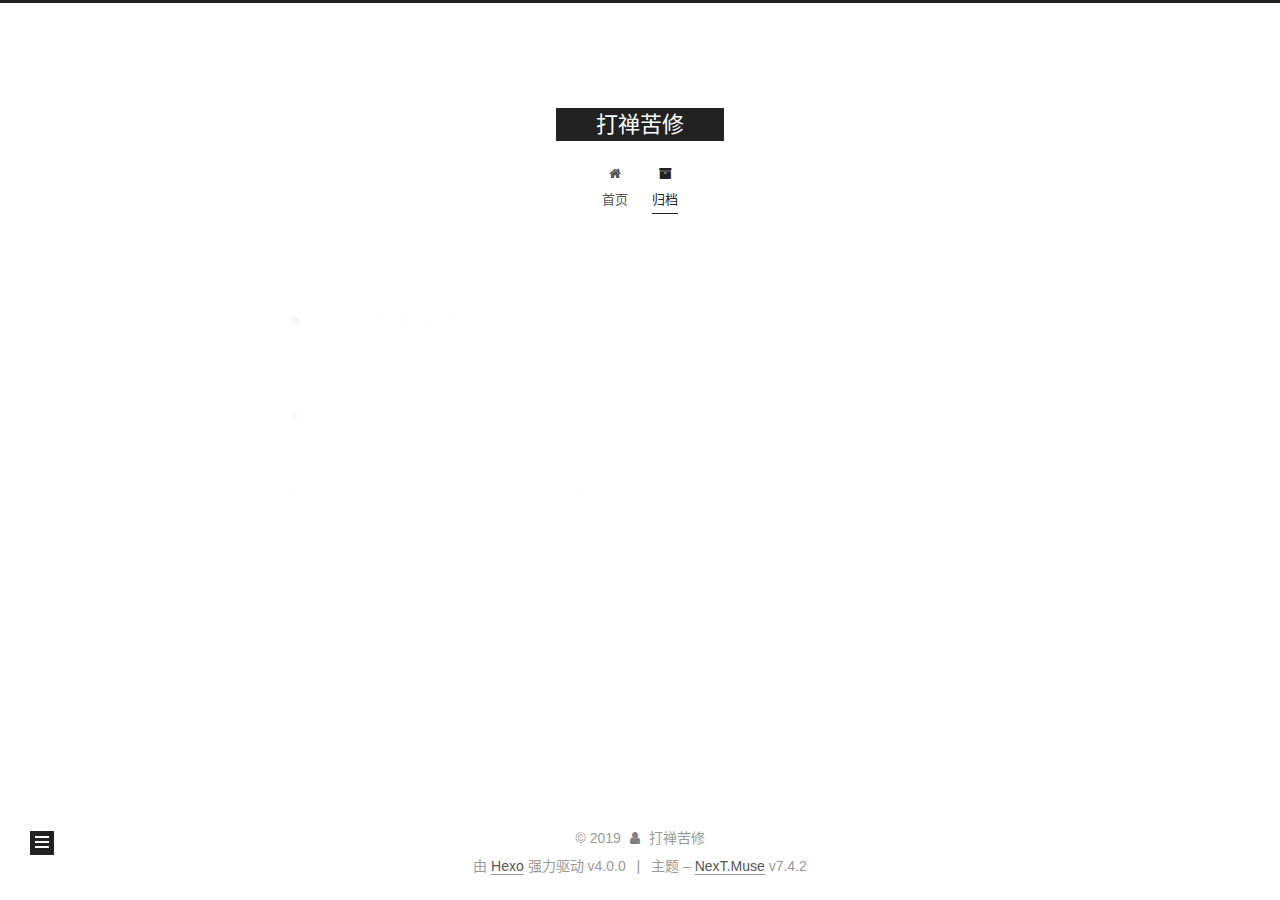
<file: archives/index.html>
<!DOCTYPE html>
<html lang="zh-CN">
<head>
  <meta charset="UTF-8">
<meta name="viewport" content="width=device-width, initial-scale=1, maximum-scale=2">
<meta name="theme-color" content="#222">
<meta name="generator" content="Hexo 4.0.0">
  <link rel="apple-touch-icon" sizes="180x180" href="/images/apple-touch-icon-next.png">
  <link rel="icon" type="image/png" sizes="32x32" href="/images/favicon-32x32-next.png">
  <link rel="icon" type="image/png" sizes="16x16" href="/images/favicon-16x16-next.png">
  <link rel="mask-icon" href="/images/logo.svg" color="#222">

<link rel="stylesheet" href="/css/main.css">


<link rel="stylesheet" href="/lib/font-awesome/css/font-awesome.min.css">


<script id="hexo-configurations">
  var NexT = window.NexT || {};
  var CONFIG = {
    root: '/',
    scheme: 'Muse',
    version: '7.4.2',
    exturl: false,
    sidebar: {"position":"left","display":"post","offset":12,"onmobile":false},
    copycode: {"enable":false,"show_result":false,"style":null},
    back2top: {"enable":true,"sidebar":false,"scrollpercent":false},
    bookmark: {"enable":false,"color":"#222","save":"auto"},
    fancybox: false,
    mediumzoom: false,
    lazyload: false,
    pangu: false,
    algolia: {
      appID: '',
      apiKey: '',
      indexName: '',
      hits: {"per_page":10},
      labels: {"input_placeholder":"Search for Posts","hits_empty":"We didn't find any results for the search: ${query}","hits_stats":"${hits} results found in ${time} ms"}
    },
    localsearch: {"enable":false,"trigger":"auto","top_n_per_article":1,"unescape":false,"preload":false},
    path: '',
    motion: {"enable":true,"async":false,"transition":{"post_block":"fadeIn","post_header":"slideDownIn","post_body":"slideDownIn","coll_header":"slideLeftIn","sidebar":"slideUpIn"}},
    translation: {
      copy_button: '复制',
      copy_success: '复制成功',
      copy_failure: '复制失败'
    },
    sidebarPadding: 40
  };
</script>

  <meta property="og:type" content="website">
<meta property="og:title" content="打禅苦修">
<meta property="og:url" content="http:&#x2F;&#x2F;yoursite.com&#x2F;archives&#x2F;index.html">
<meta property="og:site_name" content="打禅苦修">
<meta property="og:locale" content="zh-CN">
<meta name="twitter:card" content="summary">

<link rel="canonical" href="http://yoursite.com/archives/">


<script id="page-configurations">
  // https://hexo.io/docs/variables.html
  CONFIG.page = {
    sidebar: "",
    isHome: false,
    isPost: false,
    isPage: false,
    isArchive: true
  };
</script>

  <title>归档 | 打禅苦修</title>
  








  <noscript>
  <style>
  .use-motion .brand,
  .use-motion .menu-item,
  .sidebar-inner,
  .use-motion .post-block,
  .use-motion .pagination,
  .use-motion .comments,
  .use-motion .post-header,
  .use-motion .post-body,
  .use-motion .collection-header { opacity: initial; }

  .use-motion .site-title,
  .use-motion .site-subtitle {
    opacity: initial;
    top: initial;
  }

  .use-motion .logo-line-before i { left: initial; }
  .use-motion .logo-line-after i { right: initial; }
  </style>
</noscript>

</head>

<body itemscope itemtype="http://schema.org/WebPage">
  <div class="container use-motion">
    <div class="headband"></div>

    <header class="header" itemscope itemtype="http://schema.org/WPHeader">
      <div class="header-inner"><div class="site-brand-container">
  <div class="site-meta">

    <div>
      <a href="/" class="brand" rel="start">
        <span class="logo-line-before"><i></i></span>
        <span class="site-title">打禅苦修</span>
        <span class="logo-line-after"><i></i></span>
      </a>
    </div>
  </div>

  <div class="site-nav-toggle">
    <div class="toggle" aria-label="切换导航栏">
      <span class="toggle-line toggle-line-first"></span>
      <span class="toggle-line toggle-line-middle"></span>
      <span class="toggle-line toggle-line-last"></span>
    </div>
  </div>
</div>


<nav class="site-nav">
  
  <ul id="menu" class="menu">
        <li class="menu-item menu-item-home">

    <a href="/" rel="section"><i class="fa fa-fw fa-home"></i>首页</a>

  </li>
        <li class="menu-item menu-item-archives">

    <a href="/archives/" rel="section"><i class="fa fa-fw fa-archive"></i>归档</a>

  </li>
  </ul>

</nav>
</div>
    </header>

    
  <div class="back-to-top">
    <i class="fa fa-arrow-up"></i>
    <span>0%</span>
  </div>


    <main class="main">
      <div class="main-inner">
        <div class="content-wrap">
          

          <div class="content">
            

  
  
  
  <div class="post-block">
    <div class="posts-collapse">
      <div class="collection-title">
        <span class="collection-header">嗯..! 目前共计 1 篇日志。 继续努力。</span>
      </div>

      
    <div class="collection-year">
      <h1 class="collection-header">2019</h1>
    </div>

  <article itemscope itemtype="http://schema.org/Article">
    <header class="post-header">

      <div class="post-meta">
        <time itemprop="dateCreated"
              datetime="2019-11-23T11:25:27+08:00"
              content="2019-11-23">
          11-23
        </time>
      </div>

      <h2 class="post-title">
          <a class="post-title-link" href="/2019/11/23/phpmyadmin_error/" itemprop="url">
            <span itemprop="name">phpmyadmin部分功能未激活是什么原因？</span>
          </a>
      </h2>

    </header>
  </article>


    </div>
  </div>
  
  
  

  



          </div>
          

        </div>
          
  
  <div class="toggle sidebar-toggle">
    <span class="toggle-line toggle-line-first"></span>
    <span class="toggle-line toggle-line-middle"></span>
    <span class="toggle-line toggle-line-last"></span>
  </div>

  <aside class="sidebar">
    <div class="sidebar-inner">

      <ul class="sidebar-nav motion-element">
        <li class="sidebar-nav-toc">
          文章目录
        </li>
        <li class="sidebar-nav-overview">
          站点概览
        </li>
      </ul>

      <!--noindex-->
      <div class="post-toc-wrap sidebar-panel">
      </div>
      <!--/noindex-->

      <div class="site-overview-wrap sidebar-panel">
        <div class="site-author motion-element" itemprop="author" itemscope itemtype="http://schema.org/Person">
  <img class="site-author-image" itemprop="image" alt="打禅苦修"
    src="/images/avatar.gif">
  <p class="site-author-name" itemprop="name">打禅苦修</p>
  <div class="site-description" itemprop="description"></div>
</div>
<div class="site-state-wrap motion-element">
  <nav class="site-state">
      <div class="site-state-item site-state-posts">
          <a href="/archives/">
        
          <span class="site-state-item-count">1</span>
          <span class="site-state-item-name">日志</span>
        </a>
      </div>
  </nav>
</div>



      </div>

    </div>
  </aside>
  <div id="sidebar-dimmer"></div>


      </div>
    </main>

    <footer class="footer">
      <div class="footer-inner">
        

<div class="copyright">
  
  &copy; 
  <span itemprop="copyrightYear">2019</span>
  <span class="with-love">
    <i class="fa fa-user"></i>
  </span>
  <span class="author" itemprop="copyrightHolder">打禅苦修</span>
</div>
  <div class="powered-by">由 <a href="https://hexo.io/" class="theme-link" rel="noopener" target="_blank">Hexo</a> 强力驱动 v4.0.0
  </div>
  <span class="post-meta-divider">|</span>
  <div class="theme-info">主题 – <a href="https://muse.theme-next.org/" class="theme-link" rel="noopener" target="_blank">NexT.Muse</a> v7.4.2
  </div>

        












        
      </div>
    </footer>
  </div>

  
  <script src="/lib/anime.min.js"></script>
  <script src="/lib/velocity/velocity.min.js"></script>
  <script src="/lib/velocity/velocity.ui.min.js"></script>
<script src="/js/utils.js"></script><script src="/js/motion.js"></script>
<script src="/js/schemes/muse.js"></script>
<script src="/js/next-boot.js"></script>



  


















  

  

  

</body>
</html>
</file>
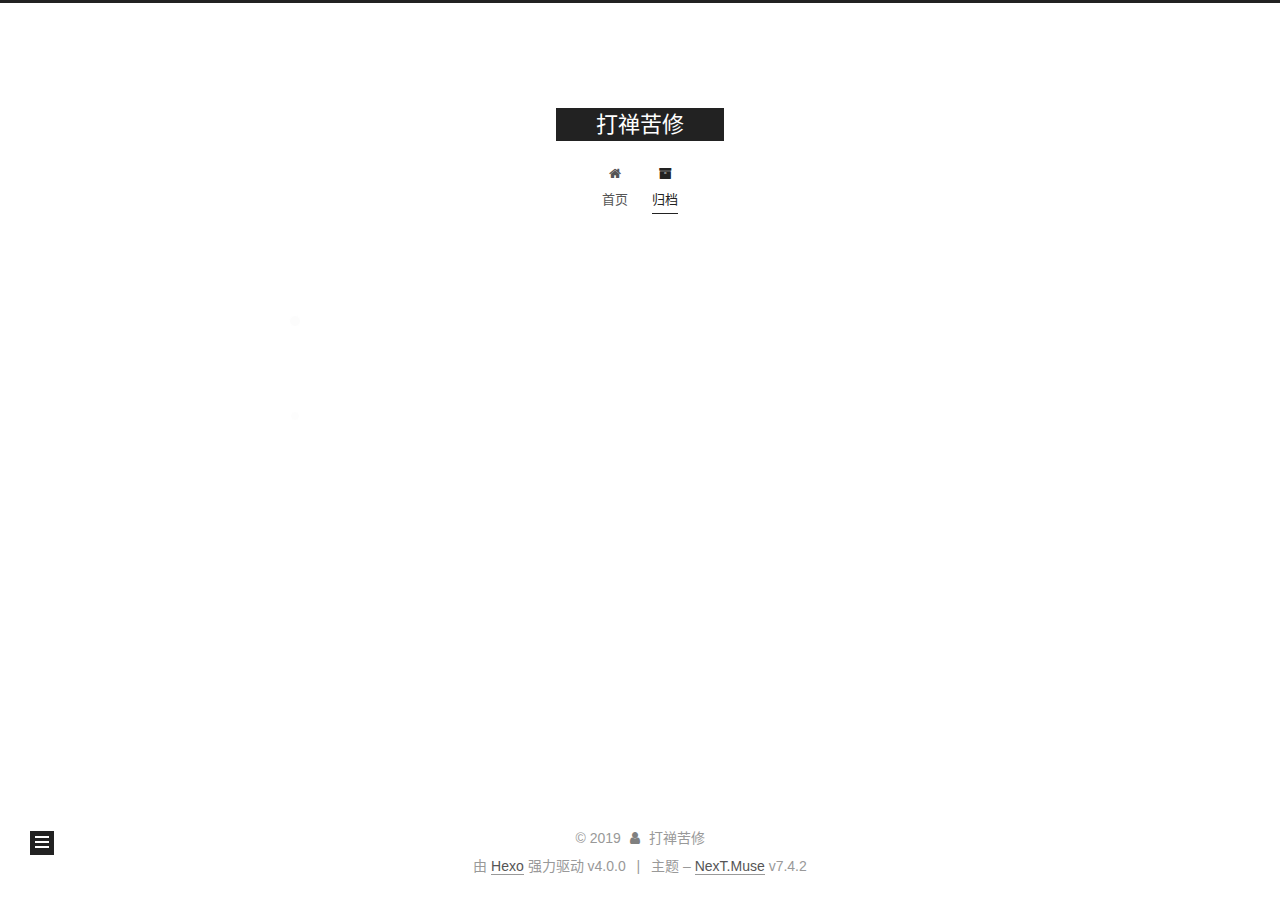
<file: archives/2019/index.html>
<!DOCTYPE html>
<html lang="zh-CN">
<head>
  <meta charset="UTF-8">
<meta name="viewport" content="width=device-width, initial-scale=1, maximum-scale=2">
<meta name="theme-color" content="#222">
<meta name="generator" content="Hexo 4.0.0">
  <link rel="apple-touch-icon" sizes="180x180" href="/images/apple-touch-icon-next.png">
  <link rel="icon" type="image/png" sizes="32x32" href="/images/favicon-32x32-next.png">
  <link rel="icon" type="image/png" sizes="16x16" href="/images/favicon-16x16-next.png">
  <link rel="mask-icon" href="/images/logo.svg" color="#222">

<link rel="stylesheet" href="/css/main.css">


<link rel="stylesheet" href="/lib/font-awesome/css/font-awesome.min.css">


<script id="hexo-configurations">
  var NexT = window.NexT || {};
  var CONFIG = {
    root: '/',
    scheme: 'Muse',
    version: '7.4.2',
    exturl: false,
    sidebar: {"position":"left","display":"post","offset":12,"onmobile":false},
    copycode: {"enable":false,"show_result":false,"style":null},
    back2top: {"enable":true,"sidebar":false,"scrollpercent":false},
    bookmark: {"enable":false,"color":"#222","save":"auto"},
    fancybox: false,
    mediumzoom: false,
    lazyload: false,
    pangu: false,
    algolia: {
      appID: '',
      apiKey: '',
      indexName: '',
      hits: {"per_page":10},
      labels: {"input_placeholder":"Search for Posts","hits_empty":"We didn't find any results for the search: ${query}","hits_stats":"${hits} results found in ${time} ms"}
    },
    localsearch: {"enable":false,"trigger":"auto","top_n_per_article":1,"unescape":false,"preload":false},
    path: '',
    motion: {"enable":true,"async":false,"transition":{"post_block":"fadeIn","post_header":"slideDownIn","post_body":"slideDownIn","coll_header":"slideLeftIn","sidebar":"slideUpIn"}},
    translation: {
      copy_button: '复制',
      copy_success: '复制成功',
      copy_failure: '复制失败'
    },
    sidebarPadding: 40
  };
</script>

  <meta property="og:type" content="website">
<meta property="og:title" content="打禅苦修">
<meta property="og:url" content="http:&#x2F;&#x2F;yoursite.com&#x2F;archives&#x2F;2019&#x2F;index.html">
<meta property="og:site_name" content="打禅苦修">
<meta property="og:locale" content="zh-CN">
<meta name="twitter:card" content="summary">

<link rel="canonical" href="http://yoursite.com/archives/2019/">


<script id="page-configurations">
  // https://hexo.io/docs/variables.html
  CONFIG.page = {
    sidebar: "",
    isHome: false,
    isPost: false,
    isPage: false,
    isArchive: true
  };
</script>

  <title>归档 | 打禅苦修</title>
  








  <noscript>
  <style>
  .use-motion .brand,
  .use-motion .menu-item,
  .sidebar-inner,
  .use-motion .post-block,
  .use-motion .pagination,
  .use-motion .comments,
  .use-motion .post-header,
  .use-motion .post-body,
  .use-motion .collection-header { opacity: initial; }

  .use-motion .site-title,
  .use-motion .site-subtitle {
    opacity: initial;
    top: initial;
  }

  .use-motion .logo-line-before i { left: initial; }
  .use-motion .logo-line-after i { right: initial; }
  </style>
</noscript>

</head>

<body itemscope itemtype="http://schema.org/WebPage">
  <div class="container use-motion">
    <div class="headband"></div>

    <header class="header" itemscope itemtype="http://schema.org/WPHeader">
      <div class="header-inner"><div class="site-brand-container">
  <div class="site-meta">

    <div>
      <a href="/" class="brand" rel="start">
        <span class="logo-line-before"><i></i></span>
        <span class="site-title">打禅苦修</span>
        <span class="logo-line-after"><i></i></span>
      </a>
    </div>
  </div>

  <div class="site-nav-toggle">
    <div class="toggle" aria-label="切换导航栏">
      <span class="toggle-line toggle-line-first"></span>
      <span class="toggle-line toggle-line-middle"></span>
      <span class="toggle-line toggle-line-last"></span>
    </div>
  </div>
</div>


<nav class="site-nav">
  
  <ul id="menu" class="menu">
        <li class="menu-item menu-item-home">

    <a href="/" rel="section"><i class="fa fa-fw fa-home"></i>首页</a>

  </li>
        <li class="menu-item menu-item-archives">

    <a href="/archives/" rel="section"><i class="fa fa-fw fa-archive"></i>归档</a>

  </li>
  </ul>

</nav>
</div>
    </header>

    
  <div class="back-to-top">
    <i class="fa fa-arrow-up"></i>
    <span>0%</span>
  </div>


    <main class="main">
      <div class="main-inner">
        <div class="content-wrap">
          

          <div class="content">
            

  
  
  
  <div class="post-block">
    <div class="posts-collapse">
      <div class="collection-title">
        <span class="collection-header">嗯..! 目前共计 1 篇日志。 继续努力。</span>
      </div>

      
    <div class="collection-year">
      <h1 class="collection-header">2019</h1>
    </div>

  <article itemscope itemtype="http://schema.org/Article">
    <header class="post-header">

      <div class="post-meta">
        <time itemprop="dateCreated"
              datetime="2019-11-23T11:25:27+08:00"
              content="2019-11-23">
          11-23
        </time>
      </div>

      <h2 class="post-title">
          <a class="post-title-link" href="/2019/11/23/phpmyadmin_error/" itemprop="url">
            <span itemprop="name">phpmyadmin部分功能未激活是什么原因？</span>
          </a>
      </h2>

    </header>
  </article>


    </div>
  </div>
  
  
  

  



          </div>
          

        </div>
          
  
  <div class="toggle sidebar-toggle">
    <span class="toggle-line toggle-line-first"></span>
    <span class="toggle-line toggle-line-middle"></span>
    <span class="toggle-line toggle-line-last"></span>
  </div>

  <aside class="sidebar">
    <div class="sidebar-inner">

      <ul class="sidebar-nav motion-element">
        <li class="sidebar-nav-toc">
          文章目录
        </li>
        <li class="sidebar-nav-overview">
          站点概览
        </li>
      </ul>

      <!--noindex-->
      <div class="post-toc-wrap sidebar-panel">
      </div>
      <!--/noindex-->

      <div class="site-overview-wrap sidebar-panel">
        <div class="site-author motion-element" itemprop="author" itemscope itemtype="http://schema.org/Person">
  <img class="site-author-image" itemprop="image" alt="打禅苦修"
    src="/images/avatar.gif">
  <p class="site-author-name" itemprop="name">打禅苦修</p>
  <div class="site-description" itemprop="description"></div>
</div>
<div class="site-state-wrap motion-element">
  <nav class="site-state">
      <div class="site-state-item site-state-posts">
          <a href="/archives/">
        
          <span class="site-state-item-count">1</span>
          <span class="site-state-item-name">日志</span>
        </a>
      </div>
  </nav>
</div>



      </div>

    </div>
  </aside>
  <div id="sidebar-dimmer"></div>


      </div>
    </main>

    <footer class="footer">
      <div class="footer-inner">
        

<div class="copyright">
  
  &copy; 
  <span itemprop="copyrightYear">2019</span>
  <span class="with-love">
    <i class="fa fa-user"></i>
  </span>
  <span class="author" itemprop="copyrightHolder">打禅苦修</span>
</div>
  <div class="powered-by">由 <a href="https://hexo.io/" class="theme-link" rel="noopener" target="_blank">Hexo</a> 强力驱动 v4.0.0
  </div>
  <span class="post-meta-divider">|</span>
  <div class="theme-info">主题 – <a href="https://muse.theme-next.org/" class="theme-link" rel="noopener" target="_blank">NexT.Muse</a> v7.4.2
  </div>

        












        
      </div>
    </footer>
  </div>

  
  <script src="/lib/anime.min.js"></script>
  <script src="/lib/velocity/velocity.min.js"></script>
  <script src="/lib/velocity/velocity.ui.min.js"></script>
<script src="/js/utils.js"></script><script src="/js/motion.js"></script>
<script src="/js/schemes/muse.js"></script>
<script src="/js/next-boot.js"></script>



  


















  

  

  

</body>
</html>
</file>
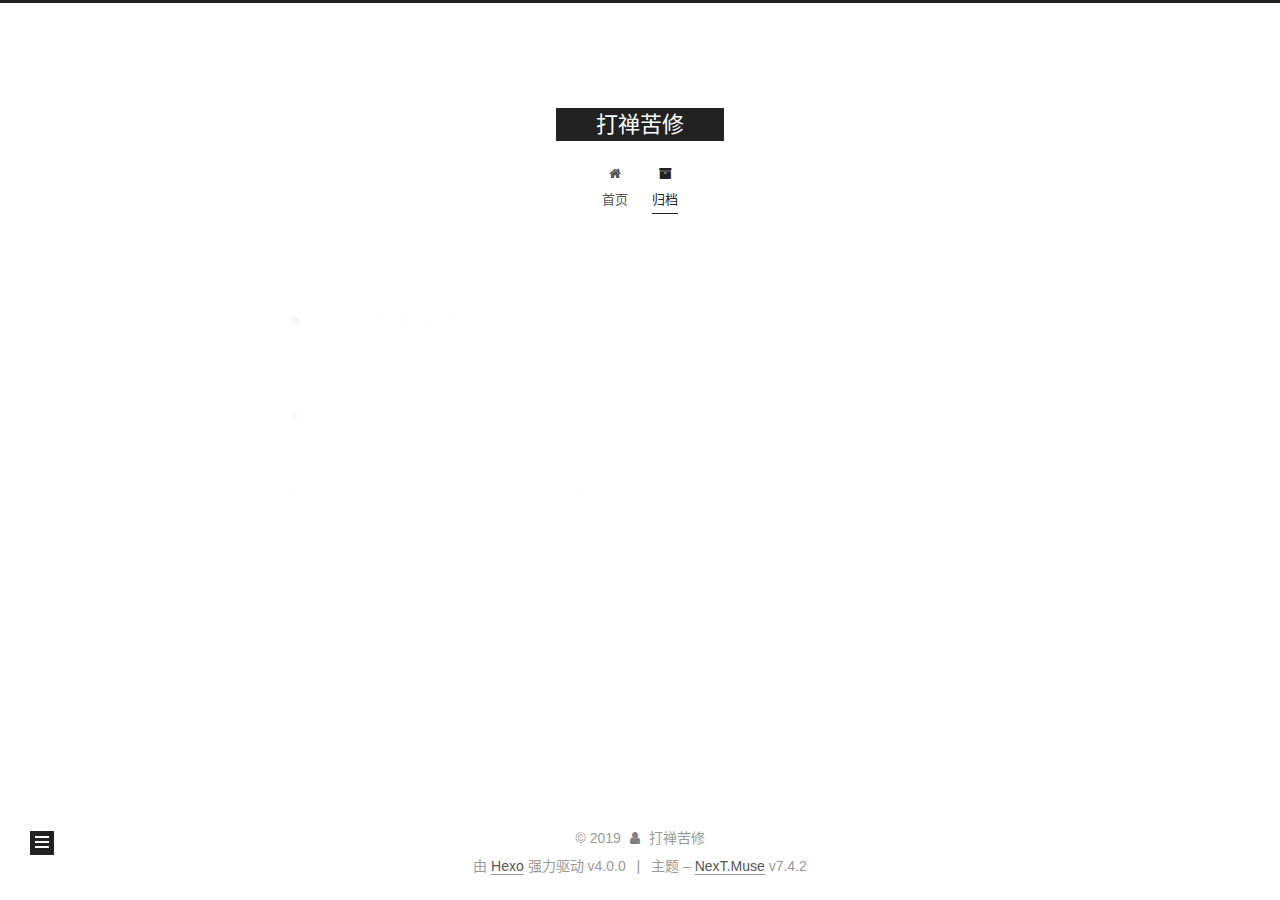
<file: archives/2019/11/index.html>
<!DOCTYPE html>
<html lang="zh-CN">
<head>
  <meta charset="UTF-8">
<meta name="viewport" content="width=device-width, initial-scale=1, maximum-scale=2">
<meta name="theme-color" content="#222">
<meta name="generator" content="Hexo 4.0.0">
  <link rel="apple-touch-icon" sizes="180x180" href="/images/apple-touch-icon-next.png">
  <link rel="icon" type="image/png" sizes="32x32" href="/images/favicon-32x32-next.png">
  <link rel="icon" type="image/png" sizes="16x16" href="/images/favicon-16x16-next.png">
  <link rel="mask-icon" href="/images/logo.svg" color="#222">

<link rel="stylesheet" href="/css/main.css">


<link rel="stylesheet" href="/lib/font-awesome/css/font-awesome.min.css">


<script id="hexo-configurations">
  var NexT = window.NexT || {};
  var CONFIG = {
    root: '/',
    scheme: 'Muse',
    version: '7.4.2',
    exturl: false,
    sidebar: {"position":"left","display":"post","offset":12,"onmobile":false},
    copycode: {"enable":false,"show_result":false,"style":null},
    back2top: {"enable":true,"sidebar":false,"scrollpercent":false},
    bookmark: {"enable":false,"color":"#222","save":"auto"},
    fancybox: false,
    mediumzoom: false,
    lazyload: false,
    pangu: false,
    algolia: {
      appID: '',
      apiKey: '',
      indexName: '',
      hits: {"per_page":10},
      labels: {"input_placeholder":"Search for Posts","hits_empty":"We didn't find any results for the search: ${query}","hits_stats":"${hits} results found in ${time} ms"}
    },
    localsearch: {"enable":false,"trigger":"auto","top_n_per_article":1,"unescape":false,"preload":false},
    path: '',
    motion: {"enable":true,"async":false,"transition":{"post_block":"fadeIn","post_header":"slideDownIn","post_body":"slideDownIn","coll_header":"slideLeftIn","sidebar":"slideUpIn"}},
    translation: {
      copy_button: '复制',
      copy_success: '复制成功',
      copy_failure: '复制失败'
    },
    sidebarPadding: 40
  };
</script>

  <meta property="og:type" content="website">
<meta property="og:title" content="打禅苦修">
<meta property="og:url" content="http:&#x2F;&#x2F;yoursite.com&#x2F;archives&#x2F;2019&#x2F;11&#x2F;index.html">
<meta property="og:site_name" content="打禅苦修">
<meta property="og:locale" content="zh-CN">
<meta name="twitter:card" content="summary">

<link rel="canonical" href="http://yoursite.com/archives/2019/11/">


<script id="page-configurations">
  // https://hexo.io/docs/variables.html
  CONFIG.page = {
    sidebar: "",
    isHome: false,
    isPost: false,
    isPage: false,
    isArchive: true
  };
</script>

  <title>归档 | 打禅苦修</title>
  








  <noscript>
  <style>
  .use-motion .brand,
  .use-motion .menu-item,
  .sidebar-inner,
  .use-motion .post-block,
  .use-motion .pagination,
  .use-motion .comments,
  .use-motion .post-header,
  .use-motion .post-body,
  .use-motion .collection-header { opacity: initial; }

  .use-motion .site-title,
  .use-motion .site-subtitle {
    opacity: initial;
    top: initial;
  }

  .use-motion .logo-line-before i { left: initial; }
  .use-motion .logo-line-after i { right: initial; }
  </style>
</noscript>

</head>

<body itemscope itemtype="http://schema.org/WebPage">
  <div class="container use-motion">
    <div class="headband"></div>

    <header class="header" itemscope itemtype="http://schema.org/WPHeader">
      <div class="header-inner"><div class="site-brand-container">
  <div class="site-meta">

    <div>
      <a href="/" class="brand" rel="start">
        <span class="logo-line-before"><i></i></span>
        <span class="site-title">打禅苦修</span>
        <span class="logo-line-after"><i></i></span>
      </a>
    </div>
  </div>

  <div class="site-nav-toggle">
    <div class="toggle" aria-label="切换导航栏">
      <span class="toggle-line toggle-line-first"></span>
      <span class="toggle-line toggle-line-middle"></span>
      <span class="toggle-line toggle-line-last"></span>
    </div>
  </div>
</div>


<nav class="site-nav">
  
  <ul id="menu" class="menu">
        <li class="menu-item menu-item-home">

    <a href="/" rel="section"><i class="fa fa-fw fa-home"></i>首页</a>

  </li>
        <li class="menu-item menu-item-archives">

    <a href="/archives/" rel="section"><i class="fa fa-fw fa-archive"></i>归档</a>

  </li>
  </ul>

</nav>
</div>
    </header>

    
  <div class="back-to-top">
    <i class="fa fa-arrow-up"></i>
    <span>0%</span>
  </div>


    <main class="main">
      <div class="main-inner">
        <div class="content-wrap">
          

          <div class="content">
            

  
  
  
  <div class="post-block">
    <div class="posts-collapse">
      <div class="collection-title">
        <span class="collection-header">嗯..! 目前共计 1 篇日志。 继续努力。</span>
      </div>

      
    <div class="collection-year">
      <h1 class="collection-header">2019</h1>
    </div>

  <article itemscope itemtype="http://schema.org/Article">
    <header class="post-header">

      <div class="post-meta">
        <time itemprop="dateCreated"
              datetime="2019-11-23T11:25:27+08:00"
              content="2019-11-23">
          11-23
        </time>
      </div>

      <h2 class="post-title">
          <a class="post-title-link" href="/2019/11/23/phpmyadmin_error/" itemprop="url">
            <span itemprop="name">phpmyadmin部分功能未激活是什么原因？</span>
          </a>
      </h2>

    </header>
  </article>


    </div>
  </div>
  
  
  

  



          </div>
          

        </div>
          
  
  <div class="toggle sidebar-toggle">
    <span class="toggle-line toggle-line-first"></span>
    <span class="toggle-line toggle-line-middle"></span>
    <span class="toggle-line toggle-line-last"></span>
  </div>

  <aside class="sidebar">
    <div class="sidebar-inner">

      <ul class="sidebar-nav motion-element">
        <li class="sidebar-nav-toc">
          文章目录
        </li>
        <li class="sidebar-nav-overview">
          站点概览
        </li>
      </ul>

      <!--noindex-->
      <div class="post-toc-wrap sidebar-panel">
      </div>
      <!--/noindex-->

      <div class="site-overview-wrap sidebar-panel">
        <div class="site-author motion-element" itemprop="author" itemscope itemtype="http://schema.org/Person">
  <img class="site-author-image" itemprop="image" alt="打禅苦修"
    src="/images/avatar.gif">
  <p class="site-author-name" itemprop="name">打禅苦修</p>
  <div class="site-description" itemprop="description"></div>
</div>
<div class="site-state-wrap motion-element">
  <nav class="site-state">
      <div class="site-state-item site-state-posts">
          <a href="/archives/">
        
          <span class="site-state-item-count">1</span>
          <span class="site-state-item-name">日志</span>
        </a>
      </div>
  </nav>
</div>



      </div>

    </div>
  </aside>
  <div id="sidebar-dimmer"></div>


      </div>
    </main>

    <footer class="footer">
      <div class="footer-inner">
        

<div class="copyright">
  
  &copy; 
  <span itemprop="copyrightYear">2019</span>
  <span class="with-love">
    <i class="fa fa-user"></i>
  </span>
  <span class="author" itemprop="copyrightHolder">打禅苦修</span>
</div>
  <div class="powered-by">由 <a href="https://hexo.io/" class="theme-link" rel="noopener" target="_blank">Hexo</a> 强力驱动 v4.0.0
  </div>
  <span class="post-meta-divider">|</span>
  <div class="theme-info">主题 – <a href="https://muse.theme-next.org/" class="theme-link" rel="noopener" target="_blank">NexT.Muse</a> v7.4.2
  </div>

        












        
      </div>
    </footer>
  </div>

  
  <script src="/lib/anime.min.js"></script>
  <script src="/lib/velocity/velocity.min.js"></script>
  <script src="/lib/velocity/velocity.ui.min.js"></script>
<script src="/js/utils.js"></script><script src="/js/motion.js"></script>
<script src="/js/schemes/muse.js"></script>
<script src="/js/next-boot.js"></script>



  


















  

  

  

</body>
</html>
</file>
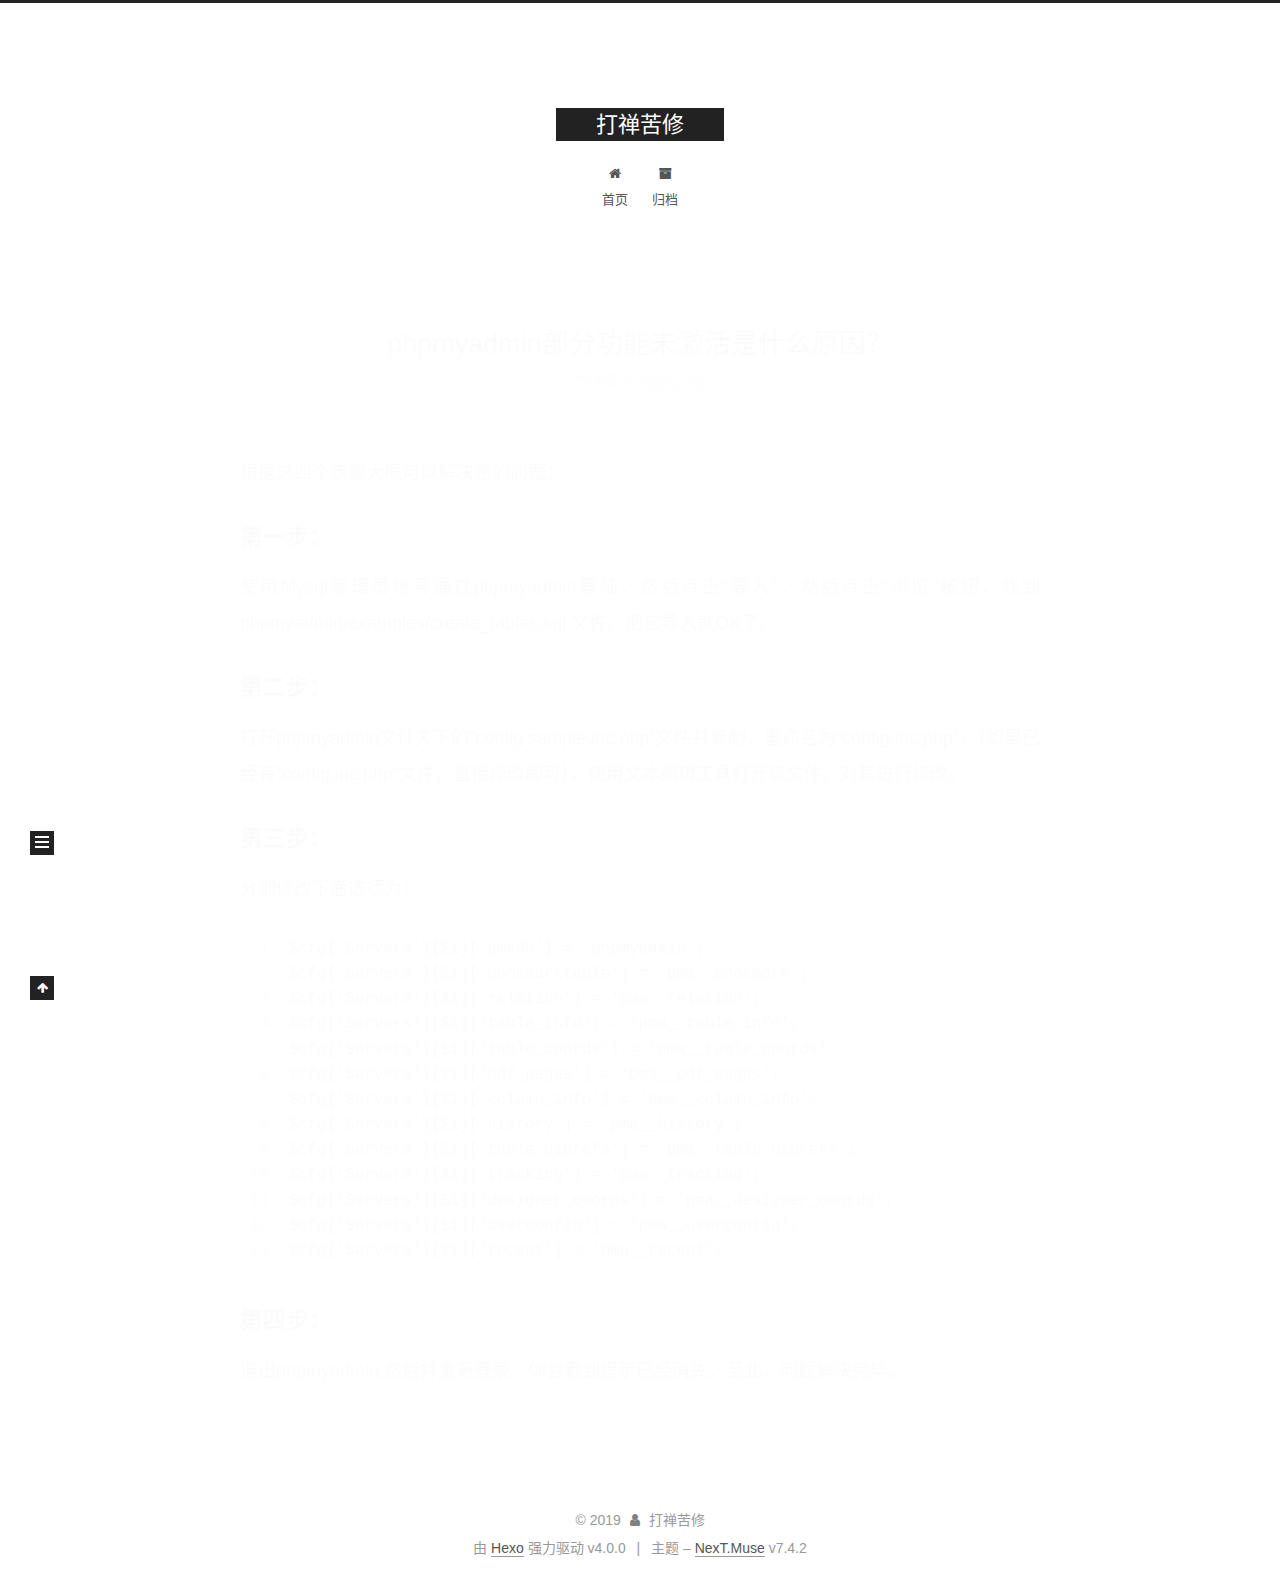
<file: 2019/11/23/phpmyadmin_error/index.html>
<!DOCTYPE html>
<html lang="zh-CN">
<head>
  <meta charset="UTF-8">
<meta name="viewport" content="width=device-width, initial-scale=1, maximum-scale=2">
<meta name="theme-color" content="#222">
<meta name="generator" content="Hexo 4.0.0">
  <link rel="apple-touch-icon" sizes="180x180" href="/images/apple-touch-icon-next.png">
  <link rel="icon" type="image/png" sizes="32x32" href="/images/favicon-32x32-next.png">
  <link rel="icon" type="image/png" sizes="16x16" href="/images/favicon-16x16-next.png">
  <link rel="mask-icon" href="/images/logo.svg" color="#222">

<link rel="stylesheet" href="/css/main.css">


<link rel="stylesheet" href="/lib/font-awesome/css/font-awesome.min.css">


<script id="hexo-configurations">
  var NexT = window.NexT || {};
  var CONFIG = {
    root: '/',
    scheme: 'Muse',
    version: '7.4.2',
    exturl: false,
    sidebar: {"position":"left","display":"post","offset":12,"onmobile":false},
    copycode: {"enable":false,"show_result":false,"style":null},
    back2top: {"enable":true,"sidebar":false,"scrollpercent":false},
    bookmark: {"enable":false,"color":"#222","save":"auto"},
    fancybox: false,
    mediumzoom: false,
    lazyload: false,
    pangu: false,
    algolia: {
      appID: '',
      apiKey: '',
      indexName: '',
      hits: {"per_page":10},
      labels: {"input_placeholder":"Search for Posts","hits_empty":"We didn't find any results for the search: ${query}","hits_stats":"${hits} results found in ${time} ms"}
    },
    localsearch: {"enable":false,"trigger":"auto","top_n_per_article":1,"unescape":false,"preload":false},
    path: '',
    motion: {"enable":true,"async":false,"transition":{"post_block":"fadeIn","post_header":"slideDownIn","post_body":"slideDownIn","coll_header":"slideLeftIn","sidebar":"slideUpIn"}},
    translation: {
      copy_button: '复制',
      copy_success: '复制成功',
      copy_failure: '复制失败'
    },
    sidebarPadding: 40
  };
</script>

  <meta name="description" content="根据这四个步骤大概可以解决您的问题： 第一步：使用Mysql管理员帐号通过phpmyadmin登陆，然后点击“导入”，然后点击“浏览”按钮，找到phpmyadmin&#x2F;examples&#x2F;create_tables.sql 文件。把它导入就OK了。 第二步：打开phpmyadmin文件夹下的“config.sample.inc.php”文件并复制，重命名为“config.inc.php”，（如果已经">
<meta property="og:type" content="article">
<meta property="og:title" content="phpmyadmin部分功能未激活是什么原因？">
<meta property="og:url" content="http:&#x2F;&#x2F;yoursite.com&#x2F;2019&#x2F;11&#x2F;23&#x2F;phpmyadmin_error&#x2F;index.html">
<meta property="og:site_name" content="打禅苦修">
<meta property="og:description" content="根据这四个步骤大概可以解决您的问题： 第一步：使用Mysql管理员帐号通过phpmyadmin登陆，然后点击“导入”，然后点击“浏览”按钮，找到phpmyadmin&#x2F;examples&#x2F;create_tables.sql 文件。把它导入就OK了。 第二步：打开phpmyadmin文件夹下的“config.sample.inc.php”文件并复制，重命名为“config.inc.php”，（如果已经">
<meta property="og:locale" content="zh-CN">
<meta property="og:updated_time" content="2019-11-23T03:25:27.778Z">
<meta name="twitter:card" content="summary">

<link rel="canonical" href="http://yoursite.com/2019/11/23/phpmyadmin_error/">


<script id="page-configurations">
  // https://hexo.io/docs/variables.html
  CONFIG.page = {
    sidebar: "",
    isHome: false,
    isPost: true,
    isPage: false,
    isArchive: false
  };
</script>

  <title>phpmyadmin部分功能未激活是什么原因？ | 打禅苦修</title>
  








  <noscript>
  <style>
  .use-motion .brand,
  .use-motion .menu-item,
  .sidebar-inner,
  .use-motion .post-block,
  .use-motion .pagination,
  .use-motion .comments,
  .use-motion .post-header,
  .use-motion .post-body,
  .use-motion .collection-header { opacity: initial; }

  .use-motion .site-title,
  .use-motion .site-subtitle {
    opacity: initial;
    top: initial;
  }

  .use-motion .logo-line-before i { left: initial; }
  .use-motion .logo-line-after i { right: initial; }
  </style>
</noscript>

</head>

<body itemscope itemtype="http://schema.org/WebPage">
  <div class="container use-motion">
    <div class="headband"></div>

    <header class="header" itemscope itemtype="http://schema.org/WPHeader">
      <div class="header-inner"><div class="site-brand-container">
  <div class="site-meta">

    <div>
      <a href="/" class="brand" rel="start">
        <span class="logo-line-before"><i></i></span>
        <span class="site-title">打禅苦修</span>
        <span class="logo-line-after"><i></i></span>
      </a>
    </div>
  </div>

  <div class="site-nav-toggle">
    <div class="toggle" aria-label="切换导航栏">
      <span class="toggle-line toggle-line-first"></span>
      <span class="toggle-line toggle-line-middle"></span>
      <span class="toggle-line toggle-line-last"></span>
    </div>
  </div>
</div>


<nav class="site-nav">
  
  <ul id="menu" class="menu">
        <li class="menu-item menu-item-home">

    <a href="/" rel="section"><i class="fa fa-fw fa-home"></i>首页</a>

  </li>
        <li class="menu-item menu-item-archives">

    <a href="/archives/" rel="section"><i class="fa fa-fw fa-archive"></i>归档</a>

  </li>
  </ul>

</nav>
</div>
    </header>

    
  <div class="back-to-top">
    <i class="fa fa-arrow-up"></i>
    <span>0%</span>
  </div>


    <main class="main">
      <div class="main-inner">
        <div class="content-wrap">
          

          <div class="content">
            

  <div class="posts-expand">
      
  
  
  <article itemscope itemtype="http://schema.org/Article" class="post-block " lang="zh-CN">
    <link itemprop="mainEntityOfPage" href="http://yoursite.com/2019/11/23/phpmyadmin_error/">

    <span hidden itemprop="author" itemscope itemtype="http://schema.org/Person">
      <meta itemprop="image" content="/images/avatar.gif">
      <meta itemprop="name" content="打禅苦修">
      <meta itemprop="description" content="">
    </span>

    <span hidden itemprop="publisher" itemscope itemtype="http://schema.org/Organization">
      <meta itemprop="name" content="打禅苦修">
    </span>
      <header class="post-header">
        <h1 class="post-title" itemprop="name headline">
          phpmyadmin部分功能未激活是什么原因？
        </h1>

        <div class="post-meta">
            <span class="post-meta-item">
              <span class="post-meta-item-icon">
                <i class="fa fa-calendar-o"></i>
              </span>
              <span class="post-meta-item-text">发表于</span>

              <time title="创建时间：2019-11-23 11:25:27" itemprop="dateCreated datePublished" datetime="2019-11-23T11:25:27+08:00">2019-11-23</time>
            </span>

          

        </div>
      </header>

    
    
    
    <div class="post-body" itemprop="articleBody">

      
        <p> 根据这四个步骤大概可以解决您的问题：</p>
<h3 id="第一步："><a href="#第一步：" class="headerlink" title="第一步："></a>第一步：</h3><p>使用Mysql管理员帐号通过phpmyadmin登陆，然后点击“导入”，然后点击“浏览”按钮，找到phpmyadmin/examples/create_tables.sql 文件。把它导入就OK了。</p>
<h3 id="第二步："><a href="#第二步：" class="headerlink" title="第二步："></a>第二步：</h3><p>打开phpmyadmin文件夹下的“config.sample.inc.php”文件并复制，重命名为“config.inc.php”，（如果已经有“config.inc.php”文件，直接修改即可），使用文本编辑工具打开该文件。对其进行修改。</p>
<h3 id="第三步："><a href="#第三步：" class="headerlink" title="第三步："></a>第三步：</h3><p>分别修改下面选项为：</p>
<figure class="highlight plain"><table><tr><td class="gutter"><pre><span class="line">1</span><br><span class="line">2</span><br><span class="line">3</span><br><span class="line">4</span><br><span class="line">5</span><br><span class="line">6</span><br><span class="line">7</span><br><span class="line">8</span><br><span class="line">9</span><br><span class="line">10</span><br><span class="line">11</span><br><span class="line">12</span><br><span class="line">13</span><br></pre></td><td class="code"><pre><span class="line">$cfg[&apos;Servers&apos;][$i][&apos;pmadb&apos;] = &apos;phpmyadmin&apos;;</span><br><span class="line">$cfg[&apos;Servers&apos;][$i][&apos;bookmarktable&apos;] = &apos;pma__bookmark&apos;;</span><br><span class="line">$cfg[&apos;Servers&apos;][$i][&apos;relation&apos;] = &apos;pma__relation&apos;;</span><br><span class="line">$cfg[&apos;Servers&apos;][$i][&apos;table_info&apos;] = &apos;pma__table_info&apos;;</span><br><span class="line">$cfg[&apos;Servers&apos;][$i][&apos;table_coords&apos;] = &apos;pma__table_coords&apos;;</span><br><span class="line">$cfg[&apos;Servers&apos;][$i][&apos;pdf_pages&apos;] = &apos;pma__pdf_pages&apos;;</span><br><span class="line">$cfg[&apos;Servers&apos;][$i][&apos;column_info&apos;] = &apos;pma__column_info&apos;;</span><br><span class="line">$cfg[&apos;Servers&apos;][$i][&apos;history&apos;] = &apos;pma__history&apos;;</span><br><span class="line">$cfg[&apos;Servers&apos;][$i][&apos;table_uiprefs&apos;] = &apos;pma__table_uiprefs&apos;;</span><br><span class="line">$cfg[&apos;Servers&apos;][$i][&apos;tracking&apos;] = &apos;pma__tracking&apos;;</span><br><span class="line">$cfg[&apos;Servers&apos;][$i][&apos;designer_coords&apos;] = &apos;pma__designer_coords&apos;;</span><br><span class="line">$cfg[&apos;Servers&apos;][$i][&apos;userconfig&apos;] = &apos;pma__userconfig&apos;;</span><br><span class="line">$cfg[&apos;Servers&apos;][$i][&apos;recent&apos;] = &apos;pma__recent&apos;;</span><br></pre></td></tr></table></figure>

<h3 id="第四步："><a href="#第四步：" class="headerlink" title="第四步："></a>第四步：</h3><p>退出phpmyadmin,然后并重新登录。你会看到提示已经消失，至此，问题解决完毕。</p>

    </div>

    
    
    

      <footer class="post-footer">

        

      </footer>
    
  </article>
  
  
  

  </div>


          </div>
          

        </div>
          
  
  <div class="toggle sidebar-toggle">
    <span class="toggle-line toggle-line-first"></span>
    <span class="toggle-line toggle-line-middle"></span>
    <span class="toggle-line toggle-line-last"></span>
  </div>

  <aside class="sidebar">
    <div class="sidebar-inner">

      <ul class="sidebar-nav motion-element">
        <li class="sidebar-nav-toc">
          文章目录
        </li>
        <li class="sidebar-nav-overview">
          站点概览
        </li>
      </ul>

      <!--noindex-->
      <div class="post-toc-wrap sidebar-panel">
          <div class="post-toc motion-element"><ol class="nav"><li class="nav-item nav-level-3"><a class="nav-link" href="#第一步："><span class="nav-number">1.</span> <span class="nav-text">第一步：</span></a></li><li class="nav-item nav-level-3"><a class="nav-link" href="#第二步："><span class="nav-number">2.</span> <span class="nav-text">第二步：</span></a></li><li class="nav-item nav-level-3"><a class="nav-link" href="#第三步："><span class="nav-number">3.</span> <span class="nav-text">第三步：</span></a></li><li class="nav-item nav-level-3"><a class="nav-link" href="#第四步："><span class="nav-number">4.</span> <span class="nav-text">第四步：</span></a></li></ol></div>
      </div>
      <!--/noindex-->

      <div class="site-overview-wrap sidebar-panel">
        <div class="site-author motion-element" itemprop="author" itemscope itemtype="http://schema.org/Person">
  <img class="site-author-image" itemprop="image" alt="打禅苦修"
    src="/images/avatar.gif">
  <p class="site-author-name" itemprop="name">打禅苦修</p>
  <div class="site-description" itemprop="description"></div>
</div>
<div class="site-state-wrap motion-element">
  <nav class="site-state">
      <div class="site-state-item site-state-posts">
          <a href="/archives/">
        
          <span class="site-state-item-count">1</span>
          <span class="site-state-item-name">日志</span>
        </a>
      </div>
  </nav>
</div>



      </div>

    </div>
  </aside>
  <div id="sidebar-dimmer"></div>


      </div>
    </main>

    <footer class="footer">
      <div class="footer-inner">
        

<div class="copyright">
  
  &copy; 
  <span itemprop="copyrightYear">2019</span>
  <span class="with-love">
    <i class="fa fa-user"></i>
  </span>
  <span class="author" itemprop="copyrightHolder">打禅苦修</span>
</div>
  <div class="powered-by">由 <a href="https://hexo.io/" class="theme-link" rel="noopener" target="_blank">Hexo</a> 强力驱动 v4.0.0
  </div>
  <span class="post-meta-divider">|</span>
  <div class="theme-info">主题 – <a href="https://muse.theme-next.org/" class="theme-link" rel="noopener" target="_blank">NexT.Muse</a> v7.4.2
  </div>

        












        
      </div>
    </footer>
  </div>

  
  <script src="/lib/anime.min.js"></script>
  <script src="/lib/velocity/velocity.min.js"></script>
  <script src="/lib/velocity/velocity.ui.min.js"></script>
<script src="/js/utils.js"></script><script src="/js/motion.js"></script>
<script src="/js/schemes/muse.js"></script>
<script src="/js/next-boot.js"></script>



  


















  

  

  

</body>
</html>
</file>
<file: css/main.css>
html {
  line-height: 1.15; /* 1 */
  -webkit-text-size-adjust: 100%; /* 2 */
}
body {
  margin: 0;
}
main {
  display: block;
}
h1 {
  font-size: 2em;
  margin: 0.67em 0;
}
hr {
  box-sizing: content-box; /* 1 */
  height: 0; /* 1 */
  overflow: visible; /* 2 */
}
pre {
  font-family: monospace, monospace; /* 1 */
  font-size: 1em; /* 2 */
}
a {
  background: transparent;
}
abbr[title] {
  border-bottom: none; /* 1 */
  text-decoration: underline; /* 2 */
  text-decoration: underline dotted; /* 2 */
}
b,
strong {
  font-weight: bolder;
}
code,
kbd,
samp {
  font-family: monospace, monospace; /* 1 */
  font-size: 1em; /* 2 */
}
small {
  font-size: 80%;
}
sub,
sup {
  font-size: 75%;
  line-height: 0;
  position: relative;
  vertical-align: baseline;
}
sub {
  bottom: -0.25em;
}
sup {
  top: -0.5em;
}
img {
  border-style: none;
}
button,
input,
optgroup,
select,
textarea {
  font-family: inherit; /* 1 */
  font-size: 100%; /* 1 */
  line-height: 1.15; /* 1 */
  margin: 0; /* 2 */
}
button,
input {
/* 1 */
  overflow: visible;
}
button,
select {
/* 1 */
  text-transform: none;
}
button,
[type='button'],
[type='reset'],
[type='submit'] {
  -webkit-appearance: button;
}
button::-moz-focus-inner,
[type='button']::-moz-focus-inner,
[type='reset']::-moz-focus-inner,
[type='submit']::-moz-focus-inner {
  border-style: none;
  padding: 0;
}
button:-moz-focusring,
[type='button']:-moz-focusring,
[type='reset']:-moz-focusring,
[type='submit']:-moz-focusring {
  outline: 1px dotted ButtonText;
}
fieldset {
  padding: 0.35em 0.75em 0.625em;
}
legend {
  box-sizing: border-box; /* 1 */
  color: inherit; /* 2 */
  display: table; /* 1 */
  max-width: 100%; /* 1 */
  padding: 0; /* 3 */
  white-space: normal; /* 1 */
}
progress {
  vertical-align: baseline;
}
textarea {
  overflow: auto;
}
[type='checkbox'],
[type='radio'] {
  box-sizing: border-box; /* 1 */
  padding: 0; /* 2 */
}
[type='number']::-webkit-inner-spin-button,
[type='number']::-webkit-outer-spin-button {
  height: auto;
}
[type='search'] {
  outline-offset: -2px; /* 2 */
  -webkit-appearance: textfield; /* 1 */
}
[type='search']::-webkit-search-decoration {
  -webkit-appearance: none;
}
::-webkit-file-upload-button {
  font: inherit; /* 2 */
  -webkit-appearance: button; /* 1 */
}
details {
  display: block;
}
summary {
  display: list-item;
}
template {
  display: none;
}
[hidden] {
  display: none;
}
::selection {
  background: #262a30;
  color: #fff;
}
html,
body {
  height: 100%;
}
body {
  background: #fff;
  color: #555;
  font-family: 'Lato', "PingFang SC", "Microsoft YaHei", sans-serif;
  font-size: 1em;
  line-height: 2;
}
@media (max-width: 991px) {
  body {
    padding-left: 0 !important;
    padding-right: 0 !important;
  }
}
h1,
h2,
h3,
h4,
h5,
h6 {
  font-family: 'Lato', "PingFang SC", "Microsoft YaHei", sans-serif;
  font-weight: bold;
  line-height: 1.5;
  margin: 20px 0 15px;
  padding: 0;
}
h1 {
  font-size: 1.5em;
}
h2 {
  font-size: 1.375em;
}
h3 {
  font-size: 1.25em;
}
h4 {
  font-size: 1.125em;
}
h5 {
  font-size: 1em;
}
h6 {
  font-size: 0.875em;
}
p {
  margin: 0 0 20px 0;
}
a,
span.exturl {
  overflow-wrap: break-word;
  word-wrap: break-word;
  border-bottom: 1px solid #999;
  color: #555;
  outline: 0;
  text-decoration: none;
  cursor: pointer;
}
a:hover,
span.exturl:hover {
  border-bottom-color: #222;
  color: #222;
}
iframe,
img,
video {
  display: block;
  margin-left: auto;
  margin-right: auto;
  max-width: 100%;
}
hr {
  background-color: #ddd;
  background-image: repeating-linear-gradient(-45deg, #fff, #fff 4px, transparent 4px, transparent 8px);
  border: 0;
  height: 3px;
  margin: 40px 0;
}
blockquote {
  border-left: 4px solid #ddd;
  color: #666;
  margin: 0;
  padding: 0 15px;
}
blockquote cite::before {
  content: '-';
  padding: 0 5px;
}
dt {
  font-weight: 700;
}
dd {
  margin: 0;
  padding: 0;
}
kbd {
  background-color: #f5f5f5;
  background-image: linear-gradient(#eee, #fff, #eee);
  border: 1px solid #ccc;
  border-radius: 0.2em;
  box-shadow: 0.1em 0.1em 0.2em rgba(0,0,0,0.1);
  font-family: inherit;
  padding: 0.1em 0.3em;
  white-space: nowrap;
}
.table-container {
  -webkit-overflow-scrolling: touch;
  overflow: auto;
}
table {
  border-collapse: collapse;
  border-spacing: 0;
  font-size: 0.875em;
  margin: 0 0 20px 0;
  width: 100%;
}
table > tbody > tr:nth-of-type(odd) {
  background: #f9f9f9;
}
table > tbody > tr:hover {
  background: #f5f5f5;
}
caption,
th,
td {
  font-weight: normal;
  padding: 8px;
  text-align: left;
  vertical-align: middle;
}
th,
td {
  border: 1px solid #ddd;
  border-bottom: 3px solid #ddd;
}
th {
  font-weight: 700;
  padding-bottom: 10px;
}
td {
  border-bottom-width: 1px;
}
.btn {
  background: #222;
  border: 2px solid #222;
  border-radius: 0;
  color: #fff;
  display: inline-block;
  font-size: 0.875em;
  line-height: 2;
  padding: 0 20px;
  text-decoration: none;
  transition-property: background-color;
  transition-delay: 0s;
  transition-duration: 0.2s;
  transition-timing-function: ease-in-out;
}
.btn:hover {
  background: #fff;
  border-color: #222;
  color: #222;
}
.btn + .btn {
  margin: 0 0 8px 8px;
}
.btn .fa-fw {
  text-align: left;
  width: 1.285714285714286em;
}
.toggle {
  line-height: 0;
}
.toggle .toggle-line {
  background: #fff;
  display: inline-block;
  height: 2px;
  left: 0;
  position: relative;
  top: 0;
  transition: all 0.4s;
  vertical-align: top;
  width: 100%;
}
.toggle .toggle-line:not(:first-child) {
  margin-top: 3px;
}
.toggle.toggle-arrow .toggle-line-first {
  left: 50%;
  top: 2px;
  transform: rotate(45deg);
  width: 50%;
}
.toggle.toggle-arrow .toggle-line-middle {
  left: 2px;
  width: 90%;
}
.toggle.toggle-arrow .toggle-line-last {
  left: 50%;
  top: -2px;
  transform: rotate(-45deg);
  width: 50%;
}
.toggle.toggle-close .toggle-line-first {
  transform: rotate(-45deg);
  top: 5px;
}
.toggle.toggle-close .toggle-line-middle {
  opacity: 0;
}
.toggle.toggle-close .toggle-line-last {
  transform: rotate(45deg);
  top: -5px;
}
pre,
.highlight {
  background: #f7f7f7;
  color: #4d4d4c;
  line-height: 1.6;
  margin: 0 auto 20px;
}
pre,
code {
  font-family: consolas, Menlo, monospace, "PingFang SC", "Microsoft YaHei";
}
code {
  background: #eee;
  border-radius: 3px;
  color: #555;
  padding: 2px 4px;
  overflow-wrap: break-word;
  word-wrap: break-word;
}
pre {
  overflow: auto;
  padding: 10px;
}
pre code {
  background: none;
  color: #4d4d4c;
  font-size: 0.875em;
  padding: 0;
  text-shadow: none;
}
.highlight *::selection {
  background: #d6d6d6;
}
.highlight pre {
  border: 0;
  margin: 0;
  padding: 10px 0;
}
.highlight table {
  border: 0;
  margin: 0;
  width: auto;
}
.highlight td {
  border: 0;
  padding: 0;
}
.highlight figcaption {
  background: #eee;
  color: #4d4d4c;
  line-height: 1em;
  margin: 0;
  padding: 0.5em;
}
.highlight figcaption::before,
.highlight figcaption::after {
  content: ' ';
  display: table;
}
.highlight figcaption::after {
  clear: both;
}
.highlight figcaption a {
  color: #4d4d4c;
  float: right;
}
.highlight figcaption a:hover {
  border-bottom-color: #4d4d4c;
}
.highlight .gutter pre {
  background: #eff2f3;
  color: #869194;
  padding-left: 10px;
  padding-right: 10px;
  text-align: right;
}
.highlight .code pre {
  background: #f7f7f7;
  padding-left: 10px;
  width: 100%;
}
.gutter {
  -moz-user-select: none;
  -ms-user-select: none;
  -webkit-user-select: none;
  user-select: none;
}
.gist table {
  width: auto;
}
.gist table td {
  border: 0;
}
pre .deletion {
  background: #fdd;
}
pre .addition {
  background: #dfd;
}
pre .meta {
  color: #eab700;
  -moz-user-select: none;
  -ms-user-select: none;
  -webkit-user-select: none;
  user-select: none;
}
pre .comment {
  color: #8e908c;
}
pre .variable,
pre .attribute,
pre .tag,
pre .name,
pre .regexp,
pre .ruby .constant,
pre .xml .tag .title,
pre .xml .pi,
pre .xml .doctype,
pre .html .doctype,
pre .css .id,
pre .css .class,
pre .css .pseudo {
  color: #c82829;
}
pre .number,
pre .preprocessor,
pre .built_in,
pre .builtin-name,
pre .literal,
pre .params,
pre .constant,
pre .command {
  color: #f5871f;
}
pre .ruby .class .title,
pre .css .rules .attribute,
pre .string,
pre .symbol,
pre .value,
pre .inheritance,
pre .header,
pre .ruby .symbol,
pre .xml .cdata,
pre .special,
pre .formula {
  color: #718c00;
}
pre .title,
pre .css .hexcolor {
  color: #3e999f;
}
pre .function,
pre .python .decorator,
pre .python .title,
pre .ruby .function .title,
pre .ruby .title .keyword,
pre .perl .sub,
pre .javascript .title,
pre .coffeescript .title {
  color: #4271ae;
}
pre .keyword,
pre .javascript .function {
  color: #8959a8;
}
.blockquote-center {
  border-left: none;
  margin: 40px 0;
  padding: 0;
  position: relative;
  text-align: center;
}
.blockquote-center::before,
.blockquote-center::after {
  background-repeat: no-repeat;
  background-size: 22px 22px;
  content: ' ';
  display: block;
  height: 24px;
  opacity: 0.2;
  position: absolute;
  width: 100%;
}
.blockquote-center::before {
  background-image: url("../images/quote-l.svg");
  background-position: 0 -6px;
  border-top: 1px solid #ccc;
  top: -20px;
}
.blockquote-center::after {
  background-image: url("../images/quote-r.svg");
  background-position: 100% 8px;
  border-bottom: 1px solid #ccc;
  bottom: -20px;
}
.blockquote-center p,
.blockquote-center div {
  text-align: center;
}
.post-body .group-picture img {
  border: 0;
  margin: 0 auto;
  padding: 0 3px;
}
.post-body .group-picture-row {
  margin-bottom: 6px;
  overflow: hidden;
}
.post-body .group-picture-column {
  float: left;
  margin-bottom: 10px;
}
.post-body .label {
  display: inline;
  padding: 0 2px;
}
.post-body .label.default {
  background: #f0f0f0;
}
.post-body .label.primary {
  background: #efe6f7;
}
.post-body .label.info {
  background: #e5f2f8;
}
.post-body .label.success {
  background: #e7f4e9;
}
.post-body .label.warning {
  background: #fcf6e1;
}
.post-body .label.danger {
  background: #fae8eb;
}
.post-body .tabs {
  margin-bottom: 20px;
}
.post-body .tabs,
.tabs-comment {
  display: block;
  padding-top: 10px;
  position: relative;
}
.post-body .tabs ul.nav-tabs,
.tabs-comment ul.nav-tabs {
  display: flex;
  flex-wrap: wrap;
  margin: 0;
  margin-bottom: -1px;
  padding: 0;
}
@media (max-width: 413px) {
  .post-body .tabs ul.nav-tabs,
  .tabs-comment ul.nav-tabs {
    display: block;
    margin-bottom: 5px;
  }
}
.post-body .tabs ul.nav-tabs li.tab,
.tabs-comment ul.nav-tabs li.tab {
  background: #fff;
  border-bottom: 1px solid #ddd;
  border-left: 1px solid transparent;
  border-right: 1px solid transparent;
  border-top: 3px solid transparent;
  flex-grow: 1;
  list-style-type: none;
}
@media (max-width: 413px) {
  .post-body .tabs ul.nav-tabs li.tab,
  .tabs-comment ul.nav-tabs li.tab {
    border-bottom: 1px solid transparent;
    border-left: 3px solid transparent;
    border-right: 1px solid transparent;
    border-top: 1px solid transparent;
  }
}
.post-body .tabs ul.nav-tabs li.tab a,
.tabs-comment ul.nav-tabs li.tab a {
  border-bottom: initial;
  display: block;
  line-height: 1.8em;
  outline: 0;
  padding: 0.25em 0.75em;
  text-align: center;
  transition-delay: 0s;
  transition-duration: 0.2s;
  transition-timing-function: ease-out;
}
.post-body .tabs ul.nav-tabs li.tab a i,
.tabs-comment ul.nav-tabs li.tab a i {
  width: 1.285714285714286em;
}
.post-body .tabs ul.nav-tabs li.tab.active,
.tabs-comment ul.nav-tabs li.tab.active {
  border-bottom: 1px solid transparent;
  border-left: 1px solid #ddd;
  border-right: 1px solid #ddd;
  border-top: 3px solid #fc6423;
}
@media (max-width: 413px) {
  .post-body .tabs ul.nav-tabs li.tab.active,
  .tabs-comment ul.nav-tabs li.tab.active {
    border-bottom: 1px solid #ddd;
    border-left: 3px solid #fc6423;
    border-right: 1px solid #ddd;
    border-top: 1px solid #ddd;
  }
}
.post-body .tabs ul.nav-tabs li.tab.active a,
.tabs-comment ul.nav-tabs li.tab.active a {
  color: #555;
  cursor: default;
}
.post-body .tabs .tab-content .tab-pane,
.tabs-comment .tab-content .tab-pane {
  border: 1px solid #ddd;
  padding: 20px 20px 0 20px;
}
.post-body .tabs .tab-content .tab-pane:not(.active),
.tabs-comment .tab-content .tab-pane:not(.active) {
  display: none;
}
.post-body .tabs .tab-content .tab-pane.active,
.tabs-comment .tab-content .tab-pane.active {
  display: block;
}
.post-body .note {
  margin-bottom: 20px;
  padding: 15px;
  position: relative;
  border: 1px solid #eee;
  border-left-width: 5px;
  border-radius: 3px;
}
.post-body .note h2,
.post-body .note h3,
.post-body .note h4,
.post-body .note h5,
.post-body .note h6 {
  margin-top: 0;
  border-bottom: initial;
  margin-bottom: 0;
  padding-top: 0;
}
.post-body .note p:first-child,
.post-body .note ul:first-child,
.post-body .note ol:first-child,
.post-body .note table:first-child,
.post-body .note pre:first-child,
.post-body .note blockquote:first-child,
.post-body .note img:first-child {
  margin-top: 0;
}
.post-body .note p:last-child,
.post-body .note ul:last-child,
.post-body .note ol:last-child,
.post-body .note table:last-child,
.post-body .note pre:last-child,
.post-body .note blockquote:last-child,
.post-body .note img:last-child {
  margin-bottom: 0;
}
.post-body .note.default {
  border-left-color: #777;
}
.post-body .note.default h2,
.post-body .note.default h3,
.post-body .note.default h4,
.post-body .note.default h5,
.post-body .note.default h6 {
  color: #777;
}
.post-body .note.primary {
  border-left-color: #6f42c1;
}
.post-body .note.primary h2,
.post-body .note.primary h3,
.post-body .note.primary h4,
.post-body .note.primary h5,
.post-body .note.primary h6 {
  color: #6f42c1;
}
.post-body .note.info {
  border-left-color: #428bca;
}
.post-body .note.info h2,
.post-body .note.info h3,
.post-body .note.info h4,
.post-body .note.info h5,
.post-body .note.info h6 {
  color: #428bca;
}
.post-body .note.success {
  border-left-color: #5cb85c;
}
.post-body .note.success h2,
.post-body .note.success h3,
.post-body .note.success h4,
.post-body .note.success h5,
.post-body .note.success h6 {
  color: #5cb85c;
}
.post-body .note.warning {
  border-left-color: #f0ad4e;
}
.post-body .note.warning h2,
.post-body .note.warning h3,
.post-body .note.warning h4,
.post-body .note.warning h5,
.post-body .note.warning h6 {
  color: #f0ad4e;
}
.post-body .note.danger {
  border-left-color: #d9534f;
}
.post-body .note.danger h2,
.post-body .note.danger h3,
.post-body .note.danger h4,
.post-body .note.danger h5,
.post-body .note.danger h6 {
  color: #d9534f;
}
.pagination .prev,
.pagination .next,
.pagination .page-number,
.pagination .space {
  display: inline-block;
  margin: 0 10px;
  padding: 0 11px;
  position: relative;
  top: -1px;
}
@media (max-width: 767px) {
  .pagination .prev,
  .pagination .next,
  .pagination .page-number,
  .pagination .space {
    margin: 0 5px;
  }
}
.pagination {
  border-top: 1px solid #eee;
  margin: 120px 0 0;
  text-align: center;
}
.pagination .prev,
.pagination .next,
.pagination .page-number {
  border-bottom: 0;
  border-top: 1px solid #eee;
  transition-property: border-color;
  transition-delay: 0s;
  transition-duration: 0.2s;
  transition-timing-function: ease-in-out;
}
.pagination .prev:hover,
.pagination .next:hover,
.pagination .page-number:hover {
  border-top-color: #222;
}
.pagination .space {
  margin: 0;
  padding: 0;
}
.pagination .prev {
  margin-left: 0;
}
.pagination .next {
  margin-right: 0;
}
.pagination .page-number.current {
  background: #ccc;
  border-top-color: #ccc;
  color: #fff;
}
@media (max-width: 767px) {
  .pagination {
    border-top: none;
  }
  .pagination .prev,
  .pagination .next,
  .pagination .page-number {
    border-bottom: 1px solid #eee;
    border-top: 0;
    margin-bottom: 10px;
    padding: 0 10px;
  }
  .pagination .prev:hover,
  .pagination .next:hover,
  .pagination .page-number:hover {
    border-bottom-color: #222;
  }
}
.comments {
  margin: 60px 20px 0;
  overflow: hidden;
}
.comment-button-group {
  display: flex;
  flex-wrap: wrap-reverse;
  justify-content: center;
  margin: 1em 0;
}
.comment-button-group .comment-button {
  margin: 0.1em 0.2em;
}
.comment-button-group .comment-button.active {
  background: #fff;
  border-color: #222;
  color: #222;
}
.comment-position {
  display: none;
}
.comment-position.active {
  display: block;
}
.tabs-comment {
  background: #fff;
  margin-top: 4em;
  padding-top: 0;
}
.tabs-comment .comments {
  border: 0;
  box-shadow: none;
  margin-top: 0;
  padding-top: 0;
}
.container {
  min-height: 100%;
  position: relative;
}
.main-inner {
  margin: 0 auto;
  width: 700px;
}
@media (min-width: 1200px) {
  .main-inner {
    width: 800px;
  }
}
@media (min-width: 1600px) {
  .main-inner {
    width: 900px;
  }
}
.header {
  background: transparent;
}
.header-inner {
  margin: 0 auto;
  position: relative;
  width: 700px;
}
@media (min-width: 1200px) {
  .header-inner {
    width: 800px;
  }
}
@media (min-width: 1600px) {
  .header-inner {
    width: 900px;
  }
}
.headband {
  background: #222;
  height: 3px;
}
.site-meta {
  margin: 0;
  text-align: center;
}
@media (max-width: 767px) {
  .site-meta {
    text-align: center;
  }
}
.brand {
  background: #222;
  border-bottom: none;
  color: #fff;
  display: inline-block;
  line-height: 1.375em;
  padding: 0 40px;
  position: relative;
}
.brand:hover {
  color: #fff;
}
.site-title {
  display: inline-block;
  font-family: 'Lato', "PingFang SC", "Microsoft YaHei", sans-serif;
  font-size: 1.375em;
  font-weight: normal;
  line-height: 1.5;
  vertical-align: top;
}
.site-subtitle {
  color: #999;
  font-size: 0.8125em;
  margin-top: 10px;
}
.use-motion .brand {
  opacity: 0;
}
.use-motion .site-title,
.use-motion .site-subtitle,
.use-motion .custom-logo-image {
  opacity: 0;
  position: relative;
  top: -10px;
}
.site-nav-toggle {
  display: none;
  left: 10px;
  position: absolute;
}
@media (max-width: 767px) {
  .site-nav-toggle {
    display: block;
  }
}
.site-nav-toggle .toggle {
  background: transparent;
  border: 0;
  margin-top: 2px;
  padding: 10px;
  width: 22px;
}
.site-nav-toggle .toggle .toggle-line {
  background: #555;
  border-radius: 1px;
}
.site-nav {
  display: block;
}
@media (max-width: 767px) {
  .site-nav {
    border-top: 1px solid #ddd;
    clear: both;
    display: none;
    margin: 0 -10px;
    padding: 0 10px;
  }
}
.site-nav.site-nav-on {
  display: block;
}
.menu {
  margin-top: 20px;
  padding-left: 0;
  text-align: center;
}
.menu-item {
  display: inline-block;
  list-style: none;
  margin: 0 10px;
}
@media (max-width: 767px) {
  .menu-item {
    margin-top: 10px;
  }
}
.menu-item a,
.menu-item span.exturl {
  border-bottom: 0;
  display: block;
  font-size: 0.8125em;
  transition-property: border-color;
  transition-delay: 0s;
  transition-duration: 0.2s;
  transition-timing-function: ease-in-out;
}
@media (hover: none) {
  .menu-item a:hover,
  .menu-item span.exturl:hover {
    border-bottom-color: transparent !important;
  }
}
.menu-item .fa {
  margin-right: 8px;
}
.menu-item .badge {
  display: inline-block;
  font-weight: 700;
  line-height: 1;
  margin-left: 0.35em;
  margin-top: 0.35em;
  text-align: center;
  white-space: nowrap;
}
@media (max-width: 767px) {
  .menu-item .badge {
    float: right;
    margin-left: 0;
  }
}
.use-motion .menu-item {
  opacity: 0;
}
.sidebar {
  background: #222;
  bottom: 0;
  box-shadow: inset 0 2px 6px #000;
  position: fixed;
  top: 0;
  z-index: 1200;
}
.sidebar a,
.sidebar span.exturl {
  border-bottom-color: #555;
  color: #999;
}
.sidebar a:hover,
.sidebar span.exturl:hover {
  border-bottom-color: #eee;
  color: #eee;
}
@media (max-width: 991px) {
  .sidebar {
    display: none;
  }
}
.sidebar-inner {
  color: #999;
  padding: 20px 10px;
  text-align: center;
}
.site-overview-wrap {
  overflow-x: hidden;
  overflow-y: auto;
}
.cc-license {
  margin-top: 10px;
  text-align: center;
}
.cc-license .cc-opacity {
  border-bottom: none;
  opacity: 0.7;
}
.cc-license .cc-opacity:hover {
  opacity: 0.9;
}
.cc-license img {
  display: inline-block;
}
.site-author-image {
  border: 2px solid #333;
  display: block;
  height: auto;
  margin: 0 auto;
  max-width: 96px;
  padding: 2px;
}
.site-author-name {
  color: #f5f5f5;
  font-weight: normal;
  margin: 5px 0 0;
  text-align: center;
}
.site-description {
  color: #999;
  font-size: 1em;
  margin-top: 5px;
  text-align: center;
}
.links-of-author {
  margin-top: 15px;
}
.links-of-author a,
.links-of-author span.exturl {
  border-bottom-color: #555;
  display: inline-block;
  font-size: 0.8125em;
  margin-bottom: 10px;
  margin-right: 10px;
  vertical-align: middle;
}
.links-of-author a::before,
.links-of-author span.exturl::before {
  background: #b97dff;
  border-radius: 50%;
  content: ' ';
  display: inline-block;
  height: 4px;
  margin-right: 3px;
  vertical-align: middle;
  width: 4px;
}
.feed-link,
.chat {
  margin-top: 15px;
}
.feed-link a,
.chat a {
  border: 1px solid #fc6423;
  border-radius: 4px;
  color: #fc6423;
  display: inline-block;
  padding: 0 15px;
}
.feed-link a .fa,
.chat a .fa {
  margin-right: 5px;
}
.feed-link a:hover,
.chat a:hover {
  background: #fc6423;
  border: 1px solid #fc6423;
  color: #fff;
}
.feed-link a:hover .fa,
.chat a:hover .fa {
  color: #fff;
}
.links-of-blogroll {
  font-size: 0.8125em;
  margin-top: 10px;
}
.links-of-blogroll-title {
  font-size: 0.875em;
  font-weight: 600;
  margin-top: 0;
}
.links-of-blogroll-list {
  list-style: none;
  margin: 0;
  padding: 0;
}
.links-of-blogroll-item {
  padding: 2px 10px;
}
.links-of-blogroll-item a,
.links-of-blogroll-item span.exturl {
  box-sizing: border-box;
  display: inline-block;
  max-width: 280px;
  overflow: hidden;
  text-overflow: ellipsis;
  white-space: nowrap;
}
#sidebar-dimmer {
  display: none;
}
@media (max-width: 767px) {
  #sidebar-dimmer {
    background: #000;
    display: block;
    height: 100%;
    left: 100%;
    opacity: 0;
    position: fixed;
    top: 0;
    width: 100%;
    z-index: 1100;
  }
  .sidebar-active + #sidebar-dimmer {
    opacity: 0.7;
    transform: translateX(-100%);
    transition: opacity 0.5s;
  }
}
.sidebar-nav {
  margin: 0;
  padding-bottom: 20px;
  padding-left: 0;
}
.sidebar-nav li {
  border-bottom: 1px solid transparent;
  color: #555;
  cursor: pointer;
  display: inline-block;
  font-size: 0.875em;
}
.sidebar-nav li.sidebar-nav-overview {
  margin-left: 10px;
}
.sidebar-nav li:hover {
  color: #f5f5f5;
}
.sidebar-nav .sidebar-nav-active {
  border-bottom-color: #87daff;
  color: #87daff;
}
.sidebar-nav .sidebar-nav-active:hover {
  color: #87daff;
}
.sidebar-panel {
  display: none;
}
.sidebar-panel-active {
  display: block;
}
.sidebar-toggle {
  background: #222;
  bottom: 45px;
  cursor: pointer;
  height: 14px;
  left: 30px;
  padding: 5px;
  position: fixed;
  width: 14px;
  z-index: 1300;
}
@media (max-width: 991px) {
  .sidebar-toggle {
    left: 20px;
    opacity: 0.8;
    display: none;
  }
}
.sidebar-toggle:hover .toggle-line {
  background: #87daff;
}
.post-toc-wrap {
  overflow-x: hidden;
  overflow-y: auto;
}
.post-toc {
  font-size: 0.875em;
}
.post-toc ol {
  list-style: none;
  margin: 0;
  padding: 0 2px 5px 10px;
  text-align: left;
}
.post-toc ol > ol {
  padding-left: 0;
}
.post-toc ol a {
  border-bottom-color: #555;
  color: #999;
  transition-property: all;
  transition-delay: 0s;
  transition-duration: 0.2s;
  transition-timing-function: ease-in-out;
}
.post-toc ol a:hover {
  border-bottom-color: #ccc;
  color: #ccc;
}
.post-toc .nav-item {
  line-height: 1.8;
  overflow: hidden;
  text-overflow: ellipsis;
  white-space: nowrap;
}
.post-toc .nav .nav-child {
  display: none;
}
.post-toc .nav .active > .nav-child {
  display: block;
}
.post-toc .nav .active-current > .nav-child {
  display: block;
}
.post-toc .nav .active-current > .nav-child > .nav-item {
  display: block;
}
.post-toc .nav .active > a {
  border-bottom-color: #87daff;
  color: #87daff;
}
.post-toc .nav .active-current > a {
  color: #87daff;
}
.post-toc .nav .active-current > a:hover {
  color: #87daff;
}
.site-state {
  display: flex;
  justify-content: center;
  line-height: 1.4;
  margin-top: 10px;
  overflow: hidden;
  text-align: center;
  white-space: nowrap;
}
.site-state-item {
  padding: 0 15px;
}
.site-state-item:not(:first-child) {
  border-left: 1px solid #333;
}
.site-state-item a {
  border-bottom: none;
}
.site-state-item-count {
  color: inherit;
  display: block;
  font-size: 1.25em;
  font-weight: 600;
  text-align: center;
}
.site-state-item-name {
  color: inherit;
  font-size: 0.875em;
}
.footer {
  color: #999;
  font-size: 0.875em;
  padding: 20px 0;
}
.footer.footer-fixed {
  bottom: 0;
  left: 0;
  position: absolute;
  right: 0;
}
.footer img {
  border: 0;
}
.footer-inner {
  box-sizing: border-box;
  margin: 0 auto;
  text-align: center;
  width: 700px;
}
@media (min-width: 1200px) {
  .footer-inner {
    width: 800px;
  }
}
@media (min-width: 1600px) {
  .footer-inner {
    width: 900px;
  }
}
.with-love {
  color: #808080;
  display: inline-block;
  margin: 0 5px;
}
.powered-by,
.theme-info {
  display: inline-block;
}
@-moz-keyframes iconAnimate {
  0%, 100% {
    transform: scale(1);
  }
  10%, 30% {
    transform: scale(0.9);
  }
  20%, 40%, 60%, 80% {
    transform: scale(1.1);
  }
  50%, 70% {
    transform: scale(1.1);
  }
}
@-webkit-keyframes iconAnimate {
  0%, 100% {
    transform: scale(1);
  }
  10%, 30% {
    transform: scale(0.9);
  }
  20%, 40%, 60%, 80% {
    transform: scale(1.1);
  }
  50%, 70% {
    transform: scale(1.1);
  }
}
@-o-keyframes iconAnimate {
  0%, 100% {
    transform: scale(1);
  }
  10%, 30% {
    transform: scale(0.9);
  }
  20%, 40%, 60%, 80% {
    transform: scale(1.1);
  }
  50%, 70% {
    transform: scale(1.1);
  }
}
@keyframes iconAnimate {
  0%, 100% {
    transform: scale(1);
  }
  10%, 30% {
    transform: scale(0.9);
  }
  20%, 40%, 60%, 80% {
    transform: scale(1.1);
  }
  50%, 70% {
    transform: scale(1.1);
  }
}
.back-to-top {
  background: #222;
  bottom: -100px;
  box-sizing: border-box;
  color: #fff;
  cursor: pointer;
  font-size: 12px;
  left: 30px;
  opacity: 1;
  padding: 0 6px;
  position: fixed;
  text-align: center;
  transition-property: bottom;
  z-index: 1300;
  transition-delay: 0s;
  transition-duration: 0.2s;
  transition-timing-function: ease-in-out;
  width: 24px;
}
.back-to-top span {
  display: none;
}
.back-to-top:hover {
  color: #87daff;
}
.back-to-top.back-to-top-on {
  bottom: 19px;
}
@media (max-width: 991px) {
  .back-to-top {
    left: 20px;
    opacity: 0.8;
  }
}
.post-body {
  overflow-wrap: break-word;
  word-wrap: break-word;
  font-family: 'Lato', "PingFang SC", "Microsoft YaHei", sans-serif;
}
@media (min-width: 1200px) {
  .post-body {
    font-size: 1.125em;
  }
}
.post-body span.exturl .fa {
  font-size: 0.875em;
  margin-left: 4px;
}
.post-body .image-caption,
.post-body .figure .caption {
  color: #999;
  font-size: 0.875em;
  font-weight: bold;
  line-height: 1;
  margin: -20px auto 15px;
  text-align: center;
}
.post-sticky-flag {
  display: inline-block;
  transform: rotate(30deg);
}
.post-button {
  margin-top: 40px;
  text-align: center;
}
.use-motion .post-block,
.use-motion .pagination,
.use-motion .comments {
  opacity: 0;
}
.use-motion .post-header {
  opacity: 0;
}
.use-motion .post-body {
  opacity: 0;
}
.use-motion .collection-header {
  opacity: 0;
}
.posts-collapse {
  margin-left: 55px;
  position: relative;
}
@media (max-width: 767px) {
  .posts-collapse {
    margin-left: 20px;
    margin-right: 20px;
  }
}
.posts-collapse .collection-title {
  font-size: 1.125em;
  position: relative;
}
.posts-collapse .collection-title::before {
  background: #999;
  border: 1px solid #fff;
  border-radius: 50%;
  content: ' ';
  height: 10px;
  left: 0;
  margin-left: -6px;
  margin-top: -4px;
  position: absolute;
  top: 50%;
  width: 10px;
}
.posts-collapse .collection-year {
  margin: 60px 0;
  position: relative;
}
.posts-collapse .collection-year::before {
  background: #bbb;
  border-radius: 50%;
  content: ' ';
  height: 8px;
  left: 0;
  margin-left: -4px;
  margin-top: -4px;
  position: absolute;
  top: 50%;
  width: 8px;
}
.posts-collapse .collection-header {
  display: inline-block;
  margin: 0 0 0 20px;
}
.posts-collapse .collection-header small {
  color: #bbb;
  margin-left: 5px;
}
.posts-collapse .post-header {
  border-bottom: 1px dashed #ccc;
  margin: 30px 0;
  padding-left: 15px;
  position: relative;
  transition-property: border;
  transition-delay: 0s;
  transition-duration: 0.2s;
  transition-timing-function: ease-in-out;
}
.posts-collapse .post-header::before {
  background: #bbb;
  border: 1px solid #fff;
  border-radius: 50%;
  content: ' ';
  height: 6px;
  left: 0;
  margin-left: -4px;
  position: absolute;
  top: 0.75em;
  transition-property: background;
  width: 6px;
  transition-delay: 0s;
  transition-duration: 0.2s;
  transition-timing-function: ease-in-out;
}
.posts-collapse .post-header:hover {
  border-bottom-color: #666;
}
.posts-collapse .post-header:hover::before {
  background: #222;
}
.posts-collapse .post-meta {
  display: inline;
  font-size: 0.75em;
  margin-right: 10px;
}
.posts-collapse .post-title {
  display: inline;
  font-size: 1em;
  font-weight: normal;
  margin-bottom: 0;
  margin-top: 0;
}
.posts-collapse .post-title a,
.posts-collapse .post-title span.exturl {
  border-bottom: none;
  color: #666;
}
.posts-collapse::before {
  background: #f5f5f5;
  content: ' ';
  height: 100%;
  left: 0;
  margin-left: -2px;
  position: absolute;
  top: 1.25em;
  width: 4px;
}
.posts-collapse .fa-external-link {
  font-size: 0.875em;
  margin-left: 5px;
}
.post-eof {
  background: #ccc;
  height: 1px;
  margin: 80px auto 60px;
  text-align: center;
  width: 8%;
}
.post-block:last-child .post-eof {
  display: none;
}
.posts-expand {
  padding-top: 40px;
}
@media (max-width: 767px) {
  .posts-expand {
    margin: 0 20px;
  }
}
@media (min-width: 992px) {
  .post-body {
    text-align: justify;
  }
}
@media (max-width: 991px) {
  .post-body {
    text-align: justify;
  }
}
.post-body h2,
.post-body h3,
.post-body h4,
.post-body h5,
.post-body h6 {
  padding-top: 10px;
}
.post-body h2 .header-anchor,
.post-body h3 .header-anchor,
.post-body h4 .header-anchor,
.post-body h5 .header-anchor,
.post-body h6 .header-anchor {
  border-bottom-style: none;
  color: #ccc;
  float: right;
  margin-left: 10px;
  visibility: hidden;
}
.post-body h2 .header-anchor:hover,
.post-body h3 .header-anchor:hover,
.post-body h4 .header-anchor:hover,
.post-body h5 .header-anchor:hover,
.post-body h6 .header-anchor:hover {
  color: inherit;
}
.post-body h2:hover .header-anchor,
.post-body h3:hover .header-anchor,
.post-body h4:hover .header-anchor,
.post-body h5:hover .header-anchor,
.post-body h6:hover .header-anchor {
  visibility: visible;
}
.post-body img {
  border: 1px solid #ddd;
  box-sizing: border-box;
  padding: 3px;
}
@media (max-width: 767px) {
  .post-body img {
    padding: initial;
  }
}
.post-body iframe,
.post-body img,
.post-body video {
  margin-bottom: 20px;
}
.post-body .video-container {
  height: 0;
  margin-bottom: 20px;
  overflow: hidden;
  padding-top: 75%;
  position: relative;
  width: 100%;
}
.post-body .video-container iframe,
.post-body .video-container object,
.post-body .video-container embed {
  height: 100%;
  left: 0;
  margin: 0;
  position: absolute;
  top: 0;
  width: 100%;
}
.post-gallery {
  border-collapse: separate;
  display: table;
  table-layout: fixed;
  width: 100%;
}
.post-gallery .post-gallery-img {
  border: 0;
  display: table-cell;
  text-align: center;
  vertical-align: middle;
}
.post-gallery .post-gallery-img img {
  border: 0;
  max-height: 100%;
  max-width: 100%;
}
.post-gallery-row {
  display: table-row;
}
.posts-expand .post-header {
  font-size: 1.125em;
}
.posts-expand .post-title {
  overflow-wrap: break-word;
  word-wrap: break-word;
  font-weight: 400;
  margin: initial;
  text-align: center;
}
.posts-expand .post-title-link {
  border-bottom: none;
  color: #555;
  display: inline-block;
  position: relative;
  vertical-align: top;
}
.posts-expand .post-title-link::before {
  background: #000;
  bottom: 0;
  content: '';
  height: 2px;
  left: 0;
  position: absolute;
  transform: scaleX(0);
  visibility: hidden;
  width: 100%;
  transition-delay: 0s;
  transition-duration: 0.2s;
  transition-timing-function: ease-in-out;
}
.posts-expand .post-title-link:hover::before {
  transform: scaleX(1);
  visibility: visible;
}
.posts-expand .post-title-link .fa {
  font-size: 0.875em;
  margin-left: 5px;
}
.posts-expand .post-meta {
  color: #999;
  font-family: 'Lato', "PingFang SC", "Microsoft YaHei", sans-serif;
  font-size: 0.75em;
  margin: 3px 0 60px 0;
  text-align: center;
}
.posts-expand .post-meta .post-description {
  font-size: 0.875em;
  margin-top: 2px;
}
.posts-expand .post-meta time {
  border-bottom: 1px dashed #999;
  cursor: pointer;
}
.post-meta .post-meta-item + .post-meta-item::before {
  content: '|';
  margin: 0 0.5em;
}
.post-meta-divider {
  margin: 0 0.5em;
}
.post-meta-item-icon {
  margin-right: 3px;
}
@media (max-width: 991px) {
  .post-meta-item-icon {
    display: inline-block;
  }
}
@media (max-width: 991px) {
  .post-meta-item-text {
    display: none;
  }
}
.post-nav {
  border-top: 1px solid #eee;
  display: table;
  margin-top: 15px;
  width: 100%;
}
.post-nav-divider {
  display: table-cell;
  width: 10%;
}
.post-nav-item {
  display: table-cell;
  padding: 10px 0 0 0;
  vertical-align: top;
  width: 45%;
}
.post-nav-item a {
  border-bottom: none;
  color: #555;
  display: block;
  font-size: 0.875em;
  line-height: 1.6;
  position: relative;
}
.post-nav-item a:hover {
  border-bottom: none;
  color: #222;
}
.post-nav-item a:active {
  top: 2px;
}
.post-nav-item .fa {
  font-size: 0.75em;
  margin-right: 5px;
}
.post-nav-next a {
  padding-left: 5px;
}
.post-nav-prev {
  text-align: right;
}
.post-nav-prev a {
  padding-right: 5px;
}
.post-nav-prev .fa {
  margin-left: 5px;
}
.rtl.post-body p,
.rtl.post-body a,
.rtl.post-body h1,
.rtl.post-body h2,
.rtl.post-body h3,
.rtl.post-body h4,
.rtl.post-body h5,
.rtl.post-body h6,
.rtl.post-body li,
.rtl.post-body ul,
.rtl.post-body ol {
  direction: rtl;
  font-family: UKIJ Ekran;
}
.rtl.post-title {
  font-family: UKIJ Ekran;
}
.post-tags {
  margin-top: 40px;
  text-align: center;
}
.post-tags a {
  display: inline-block;
  font-size: 0.8125em;
}
.post-tags a:not(:last-child) {
  margin-right: 10px;
}
.post-widgets {
  border-top: 1px solid #eee;
  margin-top: 15px;
  text-align: center;
}
.wp_rating {
  height: 20px;
  line-height: 20px;
  margin-top: 10px;
  padding-top: 6px;
  text-align: center;
}
.social-like {
  display: flex;
  font-size: 0.875em;
  justify-content: center;
  text-align: center;
}
.vk_like {
  align-self: center;
  height: 21px;
  padding-top: 7px;
  width: 85px;
}
.fb_like {
  align-self: center;
  height: 30px;
}
.category-all-page .category-all-title {
  text-align: center;
}
.category-all-page .category-all {
  margin-top: 20px;
}
.category-all-page .category-list {
  list-style: none;
  margin: 0;
  padding: 0;
}
.category-all-page .category-list-item {
  margin: 5px 10px;
}
.category-all-page .category-list-count {
  color: #bbb;
}
.category-all-page .category-list-count::before {
  content: ' (';
  display: inline;
}
.category-all-page .category-list-count::after {
  content: ') ';
  display: inline;
}
.category-all-page .category-list-child {
  padding-left: 10px;
}
.event-list {
  padding: 0;
}
.event-list hr {
  background: #222;
  margin: 20px 0 45px 0;
}
.event-list hr::after {
  background: #222;
  color: #fff;
  content: 'NOW';
  display: inline-block;
  font-weight: bold;
  padding: 0 5px;
  text-align: right;
}
.event-list .event {
  background: #222;
  margin: 20px 0;
  min-height: 40px;
  padding: 15px 0 15px 10px;
}
.event-list .event .event-summary {
  color: #fff;
  margin: 0;
  padding-bottom: 3px;
}
.event-list .event .event-summary::before {
  animation: dot-flash 1s alternate infinite ease-in-out;
  color: #fff;
  content: '\f111';
  display: inline-block;
  font-family: 'FontAwesome';
  font-size: 10px;
  margin-right: 25px;
  vertical-align: middle;
}
.event-list .event .event-relative-time {
  color: #bbb;
  display: inline-block;
  font-size: 12px;
  font-weight: 400;
  padding-left: 12px;
}
.event-list .event .event-details {
  color: #fff;
  display: block;
  line-height: 18px;
  margin-left: 56px;
  padding-bottom: 6px;
  padding-top: 3px;
  text-indent: -24px;
}
.event-list .event .event-details::before {
  color: #fff;
  display: inline-block;
  font-family: 'FontAwesome';
  margin-right: 9px;
  text-align: center;
  text-indent: 0;
  width: 14px;
}
.event-list .event .event-details.event-location::before {
  content: '\f041';
}
.event-list .event .event-details.event-duration::before {
  content: '\f017';
}
.event-list .event-past {
  background: #f5f5f5;
}
.event-list .event-past .event-summary,
.event-list .event-past .event-details {
  color: #bbb;
  opacity: 0.9;
}
.event-list .event-past .event-summary::before,
.event-list .event-past .event-details::before {
  animation: none;
  color: #bbb;
}
@-moz-keyframes dot-flash {
  from {
    opacity: 1;
    transform: scale(1);
  }
  to {
    opacity: 0;
    transform: scale(0.8);
  }
}
@-webkit-keyframes dot-flash {
  from {
    opacity: 1;
    transform: scale(1);
  }
  to {
    opacity: 0;
    transform: scale(0.8);
  }
}
@-o-keyframes dot-flash {
  from {
    opacity: 1;
    transform: scale(1);
  }
  to {
    opacity: 0;
    transform: scale(0.8);
  }
}
@keyframes dot-flash {
  from {
    opacity: 1;
    transform: scale(1);
  }
  to {
    opacity: 0;
    transform: scale(0.8);
  }
}
ul.breadcrumb {
  font-size: 0.75em;
  list-style: none;
  margin: 1em 0;
  padding: 0 2em;
  text-align: center;
}
ul.breadcrumb li {
  display: inline;
}
ul.breadcrumb li + li::before {
  content: '/\00a0';
  font-weight: normal;
  padding: 0.5em;
}
ul.breadcrumb li + li:last-child {
  font-weight: bold;
}
.tag-cloud {
  text-align: center;
}
.tag-cloud a {
  display: inline-block;
  margin: 10px;
}
.tag-cloud a:hover {
  color: #222 !important;
}
@media (max-width: 767px) {
  .header-inner,
  .main-inner,
  .footer-inner {
    width: auto;
  }
}
.header-inner {
  padding-top: 100px;
}
@media (max-width: 767px) {
  .header-inner {
    padding-top: 50px;
  }
}
.main-inner {
  padding-bottom: 60px;
}
.content {
  padding-top: 70px;
}
@media (max-width: 767px) {
  .content {
    padding-top: 35px;
  }
}
embed {
  display: block;
  margin: 0 auto 25px auto;
}
.custom-logo .site-meta-headline {
  text-align: center;
}
.custom-logo .brand {
  background: none;
}
.custom-logo .site-title {
  color: #222;
  margin: 10px auto 0;
}
.custom-logo .site-title a {
  border: 0;
}
.custom-logo-image {
  background: #fff;
  margin: 0 auto;
  max-width: 150px;
  padding: 5px;
}
@media (max-width: 767px) {
  .site-nav {
    background: #fff;
    border-bottom: 1px solid #ddd;
    left: 0;
    margin: 0;
    padding: 0;
    width: 100%;
  }
}
.site-nav-toggle {
  top: 50px;
}
@media (max-width: 767px) {
  .menu {
    text-align: left;
  }
}
.menu-item-active a,
.menu .menu-item a:hover,
.menu .menu-item span.exturl:hover {
  border-bottom: 1px solid #222 !important;
  color: #222;
}
@media (max-width: 767px) {
  .menu-item-active a,
  .menu .menu-item a:hover,
  .menu .menu-item span.exturl:hover {
    border-bottom: 1px dotted #ddd !important;
  }
}
@media (max-width: 767px) {
  .menu .menu-item {
    display: block;
    margin: 0 10px;
    vertical-align: top;
  }
}
.menu .menu-item a,
.menu .menu-item span.exturl {
  border-bottom: 1px solid transparent;
}
@media (max-width: 767px) {
  .menu .menu-item a,
  .menu .menu-item span.exturl {
    padding: 5px 10px;
  }
}
@media (min-width: 768px) and (max-width: 991px) {
  .menu .menu-item .fa {
    display: block;
    line-height: 2;
    margin-right: 0;
    width: 100%;
  }
}
@media (min-width: 992px) {
  .menu .menu-item .fa {
    display: block;
    line-height: 2;
    margin-right: 0;
    width: 100%;
  }
}
.menu .menu-item .badge {
  background: #eee;
  padding: 1px 4px;
}
.sub-menu {
  margin: 10px 0;
}
.sub-menu .menu-item {
  display: inline-block;
}
.sidebar {
  left: -320px;
}
.sidebar.sidebar-active {
  left: 0;
}
.sidebar {
  transition: all 0.4s;
  width: 320px;
}
</file>
